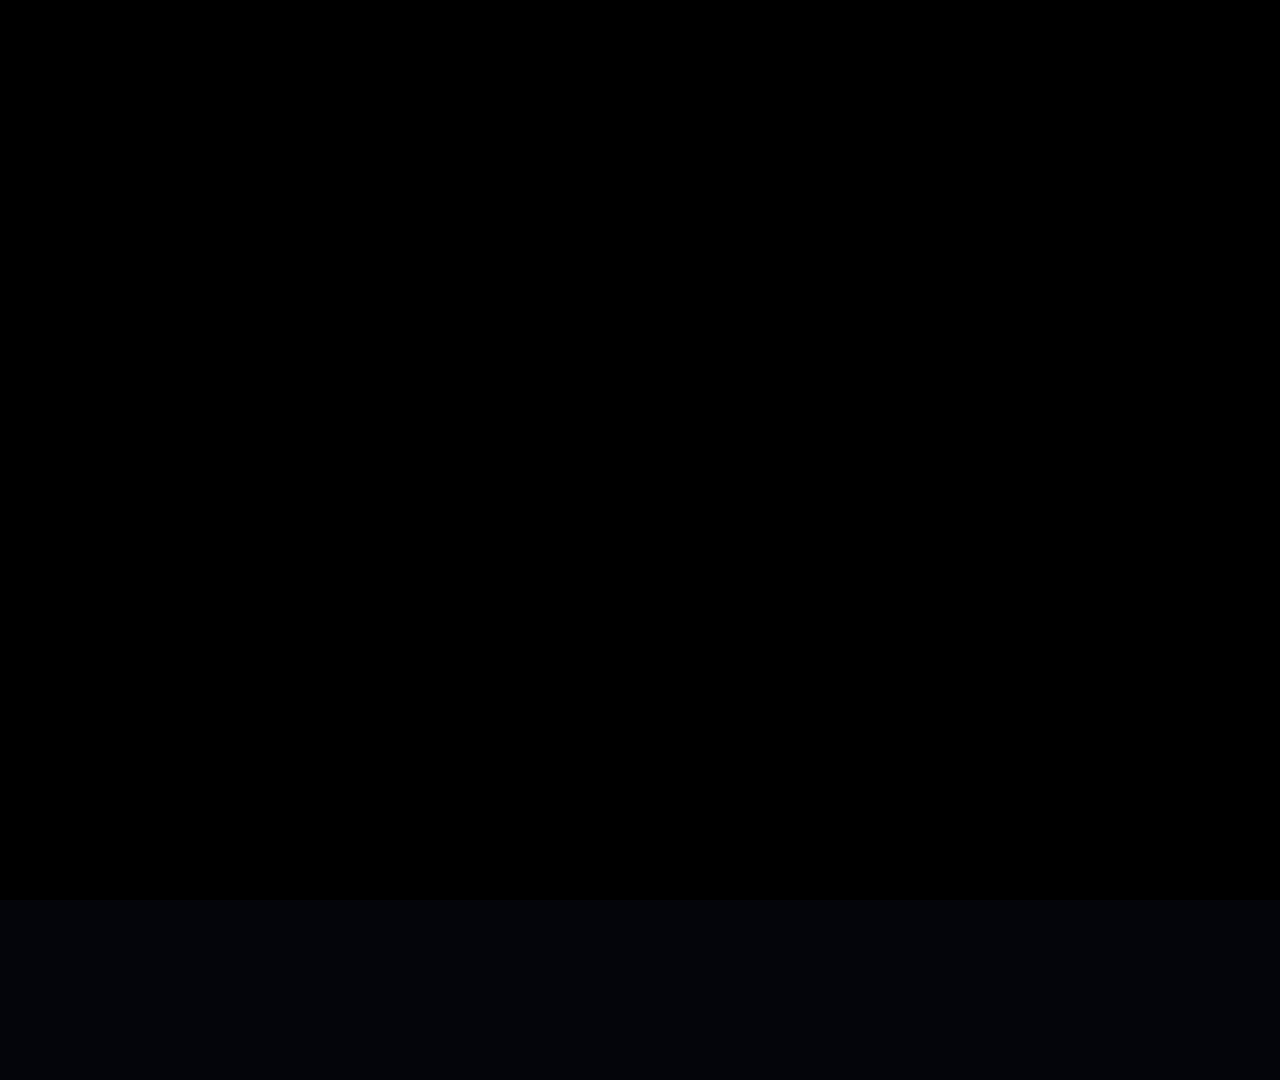
<file: marketing/dccn-loans-journey/anim.html>
<!doctype html>
<html><head><meta charset="utf-8"><title>DCCN Loans Journey</title>
<style>
@font-face{font-family:Inter;src:url(fonts/Inter-400.ttf);font-weight:400}
@font-face{font-family:Inter;src:url(fonts/Inter-500.ttf);font-weight:500}
@font-face{font-family:Inter;src:url(fonts/Inter-600.ttf);font-weight:600}
@font-face{font-family:Inter;src:url(fonts/Inter-700.ttf);font-weight:700}
@font-face{font-family:SG;src:url(fonts/SpaceGrotesk-500.ttf);font-weight:500}
@font-face{font-family:SG;src:url(fonts/SpaceGrotesk-600.ttf);font-weight:600}
@font-face{font-family:SG;src:url(fonts/SpaceGrotesk-700.ttf);font-weight:700}
*{box-sizing:border-box;margin:0;padding:0}
html,body{width:1920px;height:1080px;overflow:hidden;background:#04050a}
#stage{position:absolute;inset:0;overflow:hidden;font-family:Inter;-webkit-font-smoothing:antialiased}
#bg{position:absolute;left:-200px;top:-200px;width:2320px;height:1480px;transform-origin:1160px 740px;
  background:radial-gradient(1200px 900px at 50% 45%,#11132a 0%,#090b18 50%,#04050a 100%)}
.glow{position:absolute;border-radius:50%;filter:blur(60px)}
#g1{width:1100px;height:800px;background:radial-gradient(closest-side,rgba(103,87,245,.30),rgba(103,87,245,0))}
#g2{width:1000px;height:760px;background:radial-gradient(closest-side,rgba(56,120,246,.18),rgba(56,120,246,0))}
#g3{width:700px;height:520px;background:radial-gradient(closest-side,rgba(0,209,146,.10),rgba(0,209,146,0))}
#particles{position:absolute;inset:0}
.pt{position:absolute;border-radius:50%;background:#c7d2fe}
#cam{position:absolute;left:0;top:0;width:1920px;height:1080px;transform-origin:0 0}
#shadow{position:absolute;left:96px;top:109px;width:1728px;height:862.2px;border-radius:14.4px;
  box-shadow:0 50px 140px rgba(0,0,0,.7),0 18px 50px rgba(0,0,0,.5),0 0 140px rgba(103,87,245,.18)}
#win{position:absolute;left:96px;top:109px;width:1920px;height:958px;transform:scale(.9);transform-origin:0 0;
  border-radius:16px;overflow:hidden;background:#0b0e16;box-shadow:0 0 0 1px rgba(255,255,255,.08)}
.scene{position:absolute;inset:0;overflow:hidden}
.shot{position:absolute;inset:0;background-repeat:no-repeat;background-position:0 -122px}
.abs{position:absolute}
/* ---- apply page overlays ---- */
#selCover{left:780px;top:405px;width:560px;height:30px;background:#191d2b}
#selText{left:787px;top:409px;font-size:14px;line-height:20px;color:#e5e7eb;white-space:nowrap}
#selText .mono{font-family:'DejaVu Sans Mono',monospace;font-size:12.5px;color:#9ca3af}
#selRing,#amtRing{border-radius:8px;border:1px solid rgba(124,108,255,.85);box-shadow:0 0 0 3px rgba(103,87,245,.18)}
#selRing{left:774px;top:401px;width:622px;height:36px}
#amtRing{left:774px;top:487px;width:622px;height:36px}
#menu{left:774px;top:442px;width:622px;border-radius:10px;background:#1b1f2e;border:1px solid #2c3246;
  box-shadow:0 18px 40px rgba(0,0,0,.55);padding:6px;transform-origin:50% 0}
.opt{display:flex;align-items:center;gap:12px;height:46px;padding:0 12px;border-radius:7px;color:#e5e7eb;font-size:14px}
.opt .eth{width:28px;height:28px;border-radius:50%;background:#262a45;color:#8b7dff;display:flex;align-items:center;justify-content:center;font-size:14px}
.opt .mono{font-family:'DejaVu Sans Mono',monospace;font-size:12px;color:#8b93a7}
.opt .ver{margin-left:auto;font-size:12px;font-weight:600;color:#00d192;background:rgba(0,209,146,.12);border:1px solid rgba(0,209,146,.35);padding:2px 8px;border-radius:6px}
#amtCover{left:800px;top:494px;width:60px;height:22px;background:#151926}
#amtText{left:803px;top:495px;font-size:14.5px;line-height:20px;color:#f3f4f6;white-space:pre}
#amtCaret{position:absolute;width:1.3px;height:16px;background:#e5e7eb;top:497px}
#helpCover{left:772px;top:525px;width:300px;height:20px;background:#111420}
#cont{left:774px;top:567px;width:622px;height:36px;border-radius:8px;background:#6757f5;color:#fff;font-weight:600;font-size:14.5px;
  display:flex;align-items:center;justify-content:center;gap:8px;box-shadow:0 8px 24px rgba(103,87,245,.35)}
#formDim{left:749px;top:112px;width:672px;height:814px;border-radius:12px;background:rgba(11,14,22,.62)}
.stepFill{position:absolute;width:30px;height:30px;border-radius:50%;background:#6757f5;color:#fff;font-size:13px;font-weight:600;
  display:flex;align-items:center;justify-content:center;box-shadow:0 0 0 4px rgba(103,87,245,.18),0 0 18px rgba(103,87,245,.45)}
.stepLine{position:absolute;height:2px;background:linear-gradient(90deg,#6757f5,#8b7dff);border-radius:2px;transform-origin:0 50%}
/* processing card */
#proc{left:785px;top:350px;width:600px;height:250px;border-radius:18px;background:#121524;border:1px solid #262b3f;
  box-shadow:0 30px 80px rgba(0,0,0,.55),0 0 0 1px rgba(103,87,245,.08);text-align:center}
#procIcon{position:absolute;left:270px;top:34px;width:60px;height:60px}
#procT1{position:absolute;left:0;right:0;top:112px;font-family:SG;font-weight:700;font-size:27px;color:#fff}
#procT2{position:absolute;left:0;right:0;top:154px;font-size:15.5px;color:#9aa3b8}
#procBar{position:absolute;left:150px;width:300px;top:200px;height:4px;border-radius:4px;background:#1f2436;overflow:hidden}
#procBar i{position:absolute;top:0;bottom:0;width:120px;border-radius:4px;background:linear-gradient(90deg,rgba(103,87,245,0),#8b7dff,rgba(103,87,245,0))}
/* inbox */
#inbox{background:#fff;color:#111827}
#rail{position:absolute;left:0;top:0;width:220px;height:100%;background:#f5f6fa;border-right:1px solid #e8eaf0;padding:26px 18px}
#rail .brand{font-weight:700;font-size:17px;margin-bottom:24px;display:flex;align-items:center;gap:10px}
#rail .brand i{width:26px;height:26px;border-radius:7px;background:linear-gradient(135deg,#94a3b8,#64748b);display:inline-block}
#rail .compose{height:38px;border-radius:10px;background:#111827;color:#fff;font-weight:600;font-size:14px;display:flex;align-items:center;justify-content:center;margin-bottom:20px}
.ri{height:36px;display:flex;align-items:center;padding:0 12px;border-radius:8px;font-size:14px;color:#374151}
.ri.on{background:#e8eaf3;font-weight:600;color:#111827}
.ri b{margin-left:auto;font-size:12px;color:#6757f5}
#list{position:absolute;left:220px;top:0;width:500px;height:100%;border-right:1px solid #e8eaf0}
#list .hd{height:64px;display:flex;align-items:center;padding:0 22px;font-weight:700;font-size:18px;border-bottom:1px solid #eef0f4}
.mrow{position:absolute;left:0;width:500px;height:84px;padding:14px 22px 0 22px;border-bottom:1px solid #f0f1f5;font-size:13.5px}
.mrow .who{font-weight:600;display:flex}.mrow .who span{margin-left:auto;font-weight:400;font-size:12px;color:#9ca3af}
.mrow .sub{margin-top:4px;color:#374151}.mrow .pre{margin-top:3px;color:#9ca3af;font-size:12.5px;white-space:nowrap;overflow:hidden;text-overflow:ellipsis}
#newRow{background:#f6f5ff}
#newRow .who{color:#111827}#newRow .sub{font-weight:600;color:#111827}
#newRow .dot{position:absolute;left:8px;top:22px;width:7px;height:7px;border-radius:50%;background:#6757f5}
#pane{position:absolute;left:720px;top:0;right:0;height:100%;background:#fafbfd}
#empty{position:absolute;left:0;right:0;top:420px;text-align:center;color:#c0c5d0;font-size:14px}
#email{position:absolute;left:150px;top:46px;width:760px;height:860px}
#email .meta{display:flex;align-items:center;gap:12px;margin-bottom:22px}
.dlogo{width:40px;height:40px;border-radius:50%;background:#6757f5;color:#fff;font-family:SG;font-weight:700;font-size:18px;display:flex;align-items:center;justify-content:center}
#email .meta .n{font-weight:600;font-size:14.5px}#email .meta .a{font-size:12.5px;color:#6b7280}
#email .meta .tm{margin-left:auto;font-size:12.5px;color:#9ca3af}
#email h2{font-size:21px;font-weight:700;margin-bottom:22px}
#card{border-radius:16px;background:#0f1220;color:#e5e7eb;padding:34px 40px;box-shadow:0 20px 50px rgba(15,18,32,.18)}
#card .top{display:flex;align-items:center;gap:10px;font-family:SG;font-weight:700;font-size:20px;color:#fff;margin-bottom:26px}
#card .top i{width:30px;height:30px;border-radius:50%;background:#6757f5;font-style:normal;font-size:15px;display:flex;align-items:center;justify-content:center}
#badge{display:inline-flex;align-items:center;gap:10px;padding:10px 18px;border-radius:12px;background:rgba(0,209,146,.12);border:1px solid rgba(0,209,146,.45);
  color:#00d192;font-family:SG;font-weight:700;font-size:24px;letter-spacing:.06em}
#card h3{font-family:SG;font-size:28px;font-weight:700;color:#fff;margin:22px 0 10px}
#card p{font-size:15px;line-height:24px;color:#a7afc2}
#card table{width:100%;margin:22px 0 18px;border-collapse:collapse;font-size:14px}
#card td{padding:10px 0;border-top:1px solid #23283a;color:#a7afc2}#card td+td{text-align:right;color:#f3f4f6;font-weight:600}
#card .next{font-size:13.5px;color:#a7afc2;background:#161a2b;border:1px solid #262b3f;border-radius:10px;padding:12px 14px}
#card .btn{display:inline-block;margin-top:20px;background:#6757f5;color:#fff;font-weight:600;font-size:14px;padding:11px 20px;border-radius:9px}
#toast{left:1500px;top:22px;width:396px;height:76px;border-radius:14px;background:rgba(255,255,255,.96);border:1px solid #e6e8ef;
  box-shadow:0 18px 40px rgba(17,24,39,.16);display:flex;align-items:center;gap:12px;padding:0 16px}
#toast .t1{font-weight:600;font-size:13.5px}#toast .t2{font-size:13px;color:#4b5563;margin-top:2px}#toast .t0{margin-left:auto;align-self:flex-start;margin-top:14px;font-size:11.5px;color:#9ca3af}
/* dashboard additions */
#listWrap{position:absolute;left:545px;top:308px;width:1080px;height:488px;overflow:hidden;background:#111420}
#listShot{position:absolute;left:0;top:0;width:1080px;height:476px;background:url(dash.png) no-repeat -545px -430px}
.arow{position:absolute;left:0;width:1080px;height:50px}
.arow .d{position:absolute;left:17px;top:6px;width:9px;height:9px;border-radius:50%;background:#00d192}
.arow .e{position:absolute;left:39px;top:0;width:20px;height:20px;font-size:16px;line-height:20px;font-family:'Noto Color Emoji'}
.arow .e.ok{background:url(dash.png) -584px -615px no-repeat}
.arow .t{position:absolute;left:63px;top:1px;font-size:14.4px;font-weight:600;color:#f3f4f6;line-height:20px}
.arow .s{position:absolute;left:39px;top:22px;font-size:12.4px;color:#8b93a7;line-height:18px;white-space:nowrap}
.arow .w{position:absolute;right:17px;top:2px;font-size:12.4px;color:#8b93a7}
.arow .hl{position:absolute;left:4px;right:4px;top:-6px;bottom:-2px;border-radius:10px;background:rgba(0,209,146,.07);border:1px solid rgba(0,209,146,.28)}
#fundsPill{left:1085px;top:236px;padding:14px 26px;border-radius:14px;background:rgba(10,30,26,.92);border:1px solid rgba(0,209,146,.55);
  color:#00d192;font-family:SG;font-weight:700;font-size:30px;letter-spacing:.06em;box-shadow:0 0 50px rgba(0,209,146,.25),0 20px 50px rgba(0,0,0,.5);white-space:nowrap}
#applyHover{left:1501px;top:42px;width:128px;height:32px;border-radius:7px;box-shadow:0 0 0 3px rgba(103,87,245,.28),0 0 24px rgba(103,87,245,.5)}
/* cursor */
#cursor{position:absolute;left:0;top:0;width:0;height:0}
#cursor svg{position:absolute}
#ripple{position:absolute;border-radius:50%;border:2px solid rgba(139,125,255,.7)}
#sheen{position:absolute;inset:0;pointer-events:none;
  background:linear-gradient(115deg,rgba(255,255,255,0) 40%,rgba(255,255,255,.07) 50%,rgba(255,255,255,0) 60%);background-size:300% 100%}
/* end card */
#end{position:absolute;inset:0;display:flex;flex-direction:column;align-items:center;justify-content:center}
#end .lg{display:flex;align-items:center;gap:18px}
#end .lg i{width:74px;height:74px;border-radius:18px;background:#6757f5;color:#fff;font-style:normal;font-family:SG;font-weight:700;font-size:36px;
  display:flex;align-items:center;justify-content:center;box-shadow:0 0 60px rgba(103,87,245,.55)}
#end .lg span{font-family:SG;font-weight:700;font-size:58px;color:#fff;letter-spacing:.01em}
#end .tag{margin-top:30px;font-size:26px;color:#c9cee0;font-weight:500}
#end .fine{position:absolute;bottom:56px;font-size:13.5px;color:#5d6478}
#vignette{position:absolute;inset:0;pointer-events:none;background:radial-gradient(ellipse at 50% 50%,rgba(0,0,0,0) 70%,rgba(0,0,0,.2) 100%)}
#fade{position:absolute;inset:0;background:#000;pointer-events:none}
</style></head>
<body>
<div id="stage">
  <div id="bg"><div class="glow" id="g1"></div><div class="glow" id="g2"></div><div class="glow" id="g3"></div><div id="particles"></div></div>
  <div id="cam">
    <div id="shadow"></div>
    <div id="win">
      <!-- SCENE: dashboard -->
      <div class="scene" id="sDash">
        <div class="shot" style="background-image:url(dash.png)"></div>
        <div class="abs" id="applyHover"></div>
        <div id="listWrap"><div id="listShot"></div>
          <div class="arow" id="ar0"><div class="hl"></div><div class="d"></div><div class="e">💸</div><div class="t">Funds Sent</div><div class="s">$50.00 payout sent via Zelle — 444-444-4444</div><div class="w">Just now</div></div>
          <div class="arow" id="ar1"><div class="d"></div><div class="e">🔒</div><div class="t">Escrow Transfer Confirmed</div><div class="s">Collateral received in escrow.</div><div class="w">Just now</div></div>
          <div class="arow" id="ar2"><div class="d"></div><div class="e ok"></div><div class="t">Loan Approved</div><div class="s">Approved by DCCN Loans. Payout via Zelle. Borrower instructed to complete escrow transfer.</div><div class="w">Just now</div></div>
        </div>
        <div class="abs" id="fundsPill">✓&nbsp; FUNDS SENT</div>
      </div>
      <!-- SCENE: apply -->
      <div class="scene" id="sApply">
        <div class="shot" style="background-image:url(apply.png)"></div>
        <div class="abs" id="helpCover"></div>
        <div class="abs" id="selRing"></div>
        <div class="abs" id="selCover"></div>
        <div class="abs" id="selText">0.0000 ETH &nbsp;<span class="mono">0x94c7c2...b30d24</span></div>
        <div class="abs" id="amtRing"></div>
        <div class="abs" id="amtCover"></div>
        <div class="abs" id="amtText"></div>
        <div id="amtCaret"></div>
        <div class="abs" id="cont">Continue <svg width="15" height="15" viewBox="0 0 24 24" fill="none" stroke="#fff" stroke-width="2.2" stroke-linecap="round" stroke-linejoin="round"><path d="M5 12h14M13 6l6 6-6 6"/></svg></div>
        <div class="abs" id="menu"><div class="opt" id="opt"><div class="eth">Ξ</div><div>0.0000 ETH</div><div class="mono">0x94c7c2...b30d24</div><div class="ver">✓ Verified</div></div></div>
        <div class="abs" id="formDim"></div>
        <div id="steps"></div>
        <div class="abs" id="proc">
          <svg id="procIcon" viewBox="0 0 60 60"><circle cx="30" cy="30" r="26" fill="none" stroke="#23283d" stroke-width="4"/>
            <circle id="spin" cx="30" cy="30" r="26" fill="none" stroke="#7c6cff" stroke-width="4" stroke-linecap="round" stroke-dasharray="50 200" transform="rotate(0 30 30)"/>
            <circle id="okC" cx="30" cy="30" r="28" fill="#6757f5"/><path id="okP" d="M19 31 l7 7 l15 -16" fill="none" stroke="#fff" stroke-width="4.5" stroke-linecap="round" stroke-linejoin="round" stroke-dasharray="40" /></svg>
          <div id="procT1">Application Submitted</div>
          <div id="procT2">Your application is being reviewed.</div>
          <div id="procBar"><i></i></div>
        </div>
      </div>
      <!-- SCENE: inbox -->
      <div class="scene" id="sInbox"><div class="scene" id="inbox">
        <div id="rail"><div class="brand"><i></i>Mail</div><div class="compose">Compose</div>
          <div class="ri on">Inbox<b id="cnt">1</b></div><div class="ri">Starred</div><div class="ri">Sent</div><div class="ri">Drafts</div><div class="ri">Archive</div></div>
        <div id="list"><div class="hd">Inbox</div>
          <div id="rows">
            <div class="mrow" id="newRow"><div class="dot"></div><div class="who">DCCN Loans<span>Just now</span></div><div class="sub">Your Loan Has Been Approved</div><div class="pre">Your loan application has been reviewed and approved…</div></div>
            <div class="mrow mo"><div class="who">Weekly Digest<span>9:12 AM</span></div><div class="sub">Your week at a glance</div><div class="pre">Here's a quick summary of what happened this week…</div></div>
            <div class="mrow mo"><div class="who">Order Update<span>Yesterday</span></div><div class="sub">Your order is on its way</div><div class="pre">Track your package and see delivery details…</div></div>
            <div class="mrow mo"><div class="who">Events<span>Mon</span></div><div class="sub">Reminder: upcoming session</div><div class="pre">Just a reminder about your session on Thursday…</div></div>
            <div class="mrow mo"><div class="who">Newsletter<span>Sun</span></div><div class="sub">October highlights</div><div class="pre">A roundup of product news and stories…</div></div>
          </div></div>
        <div id="pane"><div id="empty">No message selected</div>
          <div id="email">
            <div class="meta"><div class="dlogo">D</div><div><div class="n">DCCN Loans</div><div class="a">to joshua ovadia</div></div><div class="tm">Just now</div></div>
            <h2>Your Loan Has Been Approved</h2>
            <div id="card"><div class="top"><i>D</i>DCCN</div>
              <div id="badge">✓&nbsp; LOAN APPROVED</div>
              <h3>Your Loan Has Been Approved</h3>
              <p>Hi joshua, your loan application has been reviewed and approved. It is now moving to funding.</p>
              <table><tr><td>Loan amount</td><td>$50.00</td></tr><tr><td>Payout method</td><td>Zelle — 444-444-4444</td></tr><tr><td>Status</td><td style="color:#00d192">Approved · Moving to funding</td></tr></table>
              <div class="next">Next step: complete your collateral escrow transfer from your dashboard to release funding.</div>
              <div class="btn">View Dashboard →</div>
            </div>
          </div>
        </div>
        <div class="abs" id="toast"><div class="dlogo" style="width:38px;height:38px;font-size:17px;border-radius:10px">D</div><div><div class="t1">DCCN Loans</div><div class="t2">Your Loan Has Been Approved</div></div><div class="t0">now</div></div>
      </div></div>
      <div id="sheen"></div>
      <div id="ripple"></div>
      <div id="cursor">
        <svg id="arrow" width="22" height="32" viewBox="0 0 22 32" style="left:-2px;top:-2px"><path d="M2 2 L2 25 L7.6 19.6 L11.6 28.6 L15.4 27 L11.5 18.2 L19 18.2 Z" fill="#111" stroke="#fff" stroke-width="1.6" stroke-linejoin="round"/></svg>
        <svg id="ibeam" width="12" height="24" viewBox="0 0 12 24" style="left:-6px;top:-12px"><path d="M2 2 Q6 2 6 5 L6 19 Q6 22 2 22 M10 2 Q6 2 6 5 M6 19 Q6 22 10 22 M3.5 12 L8.5 12" fill="none" stroke="#111" stroke-width="3.2" stroke-linecap="round"/><path d="M2 2 Q6 2 6 5 L6 19 Q6 22 2 22 M10 2 Q6 2 6 5 M6 19 Q6 22 10 22 M3.5 12 L8.5 12" fill="none" stroke="#fff" stroke-width="1.4" stroke-linecap="round"/></svg>
      </div>
    </div>
  </div>
  <div id="end"><div class="lg"><i>D</i><span>DCCN Loans</span></div><div class="tag">From application to funding, made simple.</div>
    <div class="fine">Representative customer journey. Loans are subject to eligibility, wallet verification, collateral and approval. Timing varies.</div></div>
  <div id="vignette"></div>
  <div id="fade"></div>
</div>
<script>
const DUR=20.0;
const $=id=>document.getElementById(id);
const clamp=(x,a=0,b=1)=>Math.min(b,Math.max(a,x));
const lerp=(a,b,t)=>a+(b-a)*t;
const ease=t=>{t=clamp(t);return t<.5?4*t*t*t:1-Math.pow(-2*t+2,3)/2};
const ease5=t=>{t=clamp(t);return t*t*t*(t*(t*6-15)+10)};
const eOut=t=>{t=clamp(t);return 1-Math.pow(1-t,3)};
const seg=(t,a,b)=>clamp((t-a)/(b-a));
const bell=(t,a,p,b)=>t<a||t>b?0:(t<p?ease((t-a)/(p-a)):1-ease((t-p)/(b-p)));
let seed=11;const rnd=()=>{seed=(seed*16807)%2147483647;return (seed-1)/2147483646};
const Y=y=>y-122;   // screenshot y -> window y

// ---------------- timeline (seconds)
const T={
  dashClick:2.95, toApply:[3.2,3.75],
  selClick:4.55, selPick:5.15, amtClick:5.75, type:[5.95,6.25], contClick:6.85,
  steps:[7.0,8.25], proc:[8.35,10.5], toInbox:[10.45,11.0],
  toast:11.25, rowClick:12.15, emailIn:12.3, toDash:[14.35,14.95],
  rows:[15.25,15.85,16.45], pill:[16.6,17.9], pull:[17.6,18.6], toEnd:[18.45,19.05]
};
// camera keyframes [t, zoom, fx, fy] in screenshot coords (scene-agnostic window coords)
const CAM=[[0,1,960,601],[0.7,1,960,601],[2.5,1.32,1130,566],[3.75,1.36,1100,575],[6.9,1.42,1090,560],
  [8.25,1.62,1110,498],[9.0,1.5,1085,560],[10.5,1.48,1085,560],[11.0,1.05,980,601],[12.2,1.12,1050,590],
  [13.2,1.5,1185,560],[14.35,1.56,1185,556],[14.95,1.3,1100,560],[17.6,1.34,1100,560],[18.6,1,960,601],[20,.98,960,601]];
function cam(t){let i=0;while(i<CAM.length-2&&t>CAM[i+1][0])i++;const a=CAM[i],b=CAM[i+1];const k=ease5(seg(t,a[0],b[0]));
  return [lerp(a[1],b[1],k),lerp(a[2],b[2],k),lerp(a[3],b[3],k)];}

// ---------------- stepper overlays (screenshot coords)
const STEP_X=[759,897,1011,1157,1289,1438], STEP_Y=185;
(function(){const box=$('steps');
  for(let i=0;i<5;i++){const l=document.createElement('div');l.className='stepLine';l.id='sl'+i;
    const x0=[835,939,1105,1240,1386][i], x1=[876,986,1137,1268,1415][i];
    Object.assign(l.style,{left:x0+'px',top:(Y(STEP_Y)-1)+'px',width:(x1-x0)+'px'});box.appendChild(l);}
  STEP_X.forEach((x,i)=>{const s=document.createElement('div');s.className='stepFill';s.id='sf'+i;
    Object.assign(s.style,{left:(x-15)+'px',top:(Y(STEP_Y)-15)+'px'});box.appendChild(s);});
})();
// ---------------- inbox row layout
[...document.querySelectorAll('#rows .mrow')].forEach((r,i)=>{r.style.top=(64+i*84)+'px'});
// ---------------- particles
const PTS=[];(function(){const box=$('particles');for(let i=0;i<90;i++){const e=document.createElement('div');e.className='pt';const s=.8+rnd()*1.9;
  Object.assign(e.style,{width:s+'px',height:s+'px'});box.appendChild(e);
  PTS.push({e,x:rnd()*2320,y:rnd()*1480,v:6+rnd()*14,a:.08+rnd()*.28,ph:rnd()*6.28,f:.4+rnd()*.9,dx:(rnd()-.5)*8});}})();

// ---------------- cursor path: list of [t, x, y, mode] waypoints (screenshot coords) + clicks
function bez(p0,p1,p2,k){return [(1-k)*(1-k)*p0[0]+2*(1-k)*k*p1[0]+k*k*p2[0],(1-k)*(1-k)*p0[1]+2*(1-k)*k*p1[1]+k*k*p2[1]]}
const MOVES=[ // [t0,t1,from,ctrl,to]
  [1.2,2.75,[1180,520],[1450,420],[1560,180]],
  [3.9,4.5,[1560,180],[1300,330],[1080,541]],
  [4.6,5.1,[1080,541],[1100,560],[1060,590]],
  [5.25,5.7,[1060,590],[1000,610],[960,627]],
  [6.3,6.8,[960,627],[1020,680],[1085,707]],
  [11.4,12.1,[1300,700],[900,560],[520,232]],
];
const CLICKS=[[1560,180,T.dashClick],[1080,541,T.selClick],[1060,590,T.selPick],[960,627,T.amtClick],[1085,707,T.contClick],[520,232,T.rowClick]];
function cursorState(t){
  let pos=null,op=0;
  for(const m of MOVES){ if(t>=m[0]&&t<=m[1]){pos=bez(m[2],m[3],m[4],ease(seg(t,m[0],m[1])));break;} }
  if(!pos){ // hold at last reached point
    let last=null;for(const m of MOVES){if(t>m[1])last=m[4];}
    pos=last||MOVES[0][2];
  }
  // visibility windows
  const vis=[[1.2,3.3],[3.8,6.0],[6.25,7.2],[11.35,12.6]];
  vis.forEach(([a,b])=>{op=Math.max(op,seg(t,a,a+.2)*(1-seg(t,b-.2,b)))});
  // typing hides cursor: window 5.95-6.25 handled by vis gap
  const mode=(t>5.5&&t<6.0)?'ibeam':'arrow';
  let pr=0;CLICKS.forEach(c=>{pr=Math.max(pr,bell(t,c[2]-.05,c[2]+.02,c[2]+.14))});
  return [pos[0],pos[1],op,mode,pr];
}

function render(t){
  $('fade').style.opacity=Math.max(1-seg(t,0,.35),seg(t,DUR-.35,DUR));
  const [z,fx,fy]=cam(t);
  const wx=96+.9*fx, wy=109+.9*Y(fy);
  $('cam').style.transform=`translate(${960-z*wx}px,${540-z*wy}px) scale(${z})`;
  const pz=1+(z-1)*.22;$('bg').style.transform=`translate(${(960-wx)*(z-1)*.25}px,${(540-wy)*(z-1)*.25}px) scale(${pz})`;
  const g=(id,x,y)=>{$(id).style.transform=`translate(${x}px,${y}px)`};
  g('g1',150+Math.sin(t*.35)*90,40+Math.cos(t*.28)*60);g('g2',1250+Math.cos(t*.3)*80,700+Math.sin(t*.25)*60);g('g3',900+Math.sin(t*.22+1)*120,180+Math.cos(t*.31)*50);
  PTS.forEach(p=>{const y=((p.y-p.v*t)%1480+1480)%1480;p.e.style.transform=`translate(${p.x+Math.sin(t*.5+p.ph)*p.dx}px,${y}px)`;p.e.style.opacity=p.a*(.55+.45*Math.sin(t*p.f*2+p.ph))});

  // ---------- scene opacity / transitions
  const aIn=ease(seg(t,...T.toApply)), iIn=ease(seg(t,...T.toInbox)), dBack=ease(seg(t,...T.toDash));
  const dashOp = t<T.toDash[0] ? 1-aIn : dBack;
  const applyOp= t<T.toInbox[0] ? aIn : 1-iIn;
  const inboxOp= t<T.toDash[0] ? iIn : 1-dBack;
  const sc=(id,o,blurK)=>{const e=$(id);e.style.opacity=o;e.style.display=o>0.001?'block':'none';e.style.filter=blurK>0.001?`blur(${blurK*6}px)`:'none'};
  sc('sDash',dashOp,(1-dashOp)*(dashOp>0&&dashOp<1?1:0));
  sc('sApply',applyOp,(1-applyOp)*(applyOp>0&&applyOp<1?1:0));
  sc('sInbox',inboxOp,(1-inboxOp)*(inboxOp>0&&inboxOp<1?1:0));
  // slight scale on scene swap for depth
  $('sInbox').style.transform=`scale(${1+.02*(1-iIn)})`;

  // ---------- dashboard: apply hover + activity insertion
  $('applyHover').style.opacity=bell(t,2.55,2.8,3.3);
  const rowT=T.rows; // ar2 (approved) first, then ar1, ar0
  const k2=ease(seg(t,rowT[0],rowT[0]+.45)),k1=ease(seg(t,rowT[1],rowT[1]+.45)),k0=ease(seg(t,rowT[2],rowT[2]+.45));
  const shift=50*(k2+k1+k0);
  $('listShot').style.transform=`translateY(${shift}px)`;
  const rowY=(k,base)=>base; // rows stack from top
  $('ar0').style.top='2px';$('ar0').style.opacity=k0;
  $('ar1').style.top=(2+50*k0)+'px';$('ar1').style.opacity=k1;
  $('ar2').style.top=(2+50*(k0+k1))+'px';$('ar2').style.opacity=k2;
  ['ar0','ar1','ar2'].forEach((id,i)=>{const k=[k0,k1,k2][i];$(id).style.transform=`translateX(${(1-k)*-14}px)`});
  $('ar0').querySelector('.hl').style.opacity=bell(t,rowT[2]+.2,rowT[2]+.6,18.4);
  const pl=bell(t,T.pill[0],T.pill[0]+.35,T.pill[1]);
  $('fundsPill').style.opacity=pl;$('fundsPill').style.transform=`translate(-50%,0) translateY(${(1-eOut(seg(t,T.pill[0],T.pill[0]+.4)))*10}px) scale(${.96+.04*eOut(seg(t,T.pill[0],T.pill[0]+.4))})`;

  // ---------- apply page
  const selOpen=t>=T.selClick&&t<T.selPick+.05;
  $('selRing').style.opacity=(t>=T.selClick&&t<T.amtClick)?1:0;
  const mo=seg(t,T.selClick,T.selClick+.16)*(1-seg(t,T.selPick+.05,T.selPick+.2));
  $('menu').style.opacity=mo;$('menu').style.transform=`translateY(${(1-mo)*-6}px) scaleY(${.96+.04*mo})`;
  $('opt').style.background=(t>T.selClick+.35)?'rgba(103,87,245,.18)':'transparent';
  const picked=t>=T.selPick;
  $('selCover').style.opacity=$('selText').style.opacity=picked?seg(t,T.selPick,T.selPick+.12):0;
  $('helpCover').style.opacity=picked?seg(t,T.selPick,T.selPick+.25):0;
  const amtFocus=t>=T.amtClick&&t<T.contClick;
  $('amtRing').style.opacity=amtFocus?seg(t,T.amtClick,T.amtClick+.12):0;
  const typed="50".slice(0,[T.type[0],T.type[0]+.16].filter(x=>x<=t).length);
  $('amtCover').style.opacity=t>=T.amtClick?1:0;
  $('amtText').textContent=t>=T.amtClick?typed:'';
  $('amtCaret').style.left=(803+$('amtText').offsetWidth+1)+'px';
  const lk=typed.length?T.type[0]+.16*(typed.length-1):T.amtClick;
  $('amtCaret').style.opacity=amtFocus&&((t-lk)<.4||Math.floor((t-lk-.4)/.5)%2===1)?1:0;
  const cOn=typed.length===2?seg(t,T.type[0]+.2,T.type[0]+.4):0;
  $('cont').style.opacity=cOn;$('cont').style.transform=`scale(${1-.03*bell(t,T.contClick-.05,T.contClick+.02,T.contClick+.14)})`;
  $('cont').style.filter=`brightness(${1+.12*bell(t,6.55,6.75,7.0)})`;
  // stepper montage
  const [s0,s1]=T.steps;const stepDur=(s1-s0)/5;
  $('formDim').style.opacity=ease(seg(t,s0,s0+.3))*(1-ease(seg(t,T.proc[1]-.1,T.proc[1]+.3)))*.9;
  for(let i=0;i<6;i++){const st=s0+(i-1)*stepDur;const e=$('sf'+i);
    const on=i===0?seg(t,s0-.1,s0+.05):seg(t,st,st+.2);
    e.style.opacity=i===0?0:on;e.style.transform=`scale(${.7+.3*eOut(on)})`;
    const done=i<5&&t>=s0+i*stepDur;e.textContent=done?'✓':String(i+1);}
  // step 1 already active in screenshot; overlay its check once done
  $('sf0').style.opacity=t>=s0?1:0;
  for(let i=0;i<5;i++){const st=s0+i*stepDur-.05;$('sl'+i).style.transform=`scaleX(${ease(seg(t,st,st+stepDur*.8))})`;}
  // processing
  const pIn=eOut(seg(t,T.proc[0],T.proc[0]+.4)), pOut=seg(t,T.proc[1]-.25,T.proc[1]);
  $('proc').style.opacity=pIn*(1-pOut);$('proc').style.transform=`translateY(${(1-pIn)*14}px) scale(${.97+.03*pIn})`;
  $('spin').setAttribute('transform',`rotate(${t*420} 30 30)`);
  const okK=seg(t,9.55,9.85);
  $('spin').style.opacity=1-okK;$('okC').style.opacity=okK;$('okC').setAttribute('r',22+6*eOut(okK));
  $('okP').style.opacity=okK>0?1:0;$('okP').style.strokeDashoffset=40*(1-ease(seg(t,9.65,9.95)));
  $('procT1').style.opacity=seg(t,8.55,8.8);
  $('procT2').style.opacity=seg(t,9.0,9.3);
  $('procBar').querySelector('i').style.transform=`translateX(${((t*1.1)%1)*420-120}px)`;

  // ---------- inbox
  const tk=eOut(seg(t,T.toast,T.toast+.35)), tOut=seg(t,12.6,12.9);
  $('toast').style.opacity=tk*(1-tOut);$('toast').style.transform=`translateX(${(1-tk)*40+tOut*30}px)`;
  const nr=eOut(seg(t,T.toast+.1,T.toast+.45));
  $('newRow').style.opacity=nr;$('newRow').style.transform=`translateY(${(1-nr)*-20}px)`;
  document.querySelectorAll('#rows .mo').forEach((r,i)=>{r.style.transform=`translateY(${(nr-1)*84}px)`});
  $('cnt').style.opacity=nr;
  const opened=t>=T.rowClick;
  $('newRow').style.background=opened?'#ecebff':'#f6f5ff';
  const em=eOut(seg(t,T.emailIn,T.emailIn+.45));
  $('empty').style.opacity=1-seg(t,T.emailIn,T.emailIn+.2);
  $('email').style.opacity=em;$('email').style.transform=`translateY(${(1-em)*16}px)`;
  const bp=bell(t,12.8,13.2,14.3);
  $('badge').style.boxShadow=`0 0 ${30*bp}px rgba(0,209,146,${.45*bp})`;
  $('badge').style.transform=`scale(${1+.035*bell(t,12.75,13.0,13.4)})`;

  // ---------- sheen + end card
  $('sheen').style.opacity=bell(t,17.6,18.1,18.6)*.9;$('sheen').style.backgroundPosition=`${lerp(120,-20,ease(seg(t,17.6,18.6)))}% 0`;
  const endK=ease(seg(t,...T.toEnd));
  $('cam').style.opacity=1-endK;$('cam').style.filter=endK>0.001?`blur(${endK*8}px)`:'none';
  $('end').style.opacity=endK;
  const lg=eOut(seg(t,T.toEnd[0]+.1,T.toEnd[1]+.3));$('end').querySelector('.lg').style.transform=`translateY(${(1-lg)*14}px) scale(${.97+.03*lg})`;
  const tg=eOut(seg(t,T.toEnd[1]-.05,T.toEnd[1]+.5));$('end').querySelector('.tag').style.opacity=tg;$('end').querySelector('.tag').style.transform=`translateY(${(1-tg)*10}px)`;
  $('end').querySelector('.fine').style.opacity=seg(t,T.toEnd[1]+.2,T.toEnd[1]+.7);

  // ---------- cursor (inbox coords use same window space)
  const [cx,cy,co,mode,pr]=cursorState(t);
  $('cursor').style.transform=`translate(${cx}px,${Y(cy)}px) scale(${1-.12*pr})`;$('cursor').style.opacity=co;
  $('arrow').style.display=mode==='arrow'?'block':'none';$('ibeam').style.display=mode==='ibeam'?'block':'none';
  let rv=0,rx=0,ry=0,rs=0;CLICKS.forEach(([x,y,tc])=>{const k=seg(t,tc,tc+.5);if(k>0&&k<1){rv=(1-k)*.8;rx=x;ry=y;rs=8+30*eOut(k)}});
  Object.assign($('ripple').style,{opacity:rv,left:(rx-rs)+'px',top:(Y(ry)-rs)+'px',width:2*rs+'px',height:2*rs+'px'});
}
window.render=render;window.DUR=DUR;render(0);
</script>
</body></html>
</file>
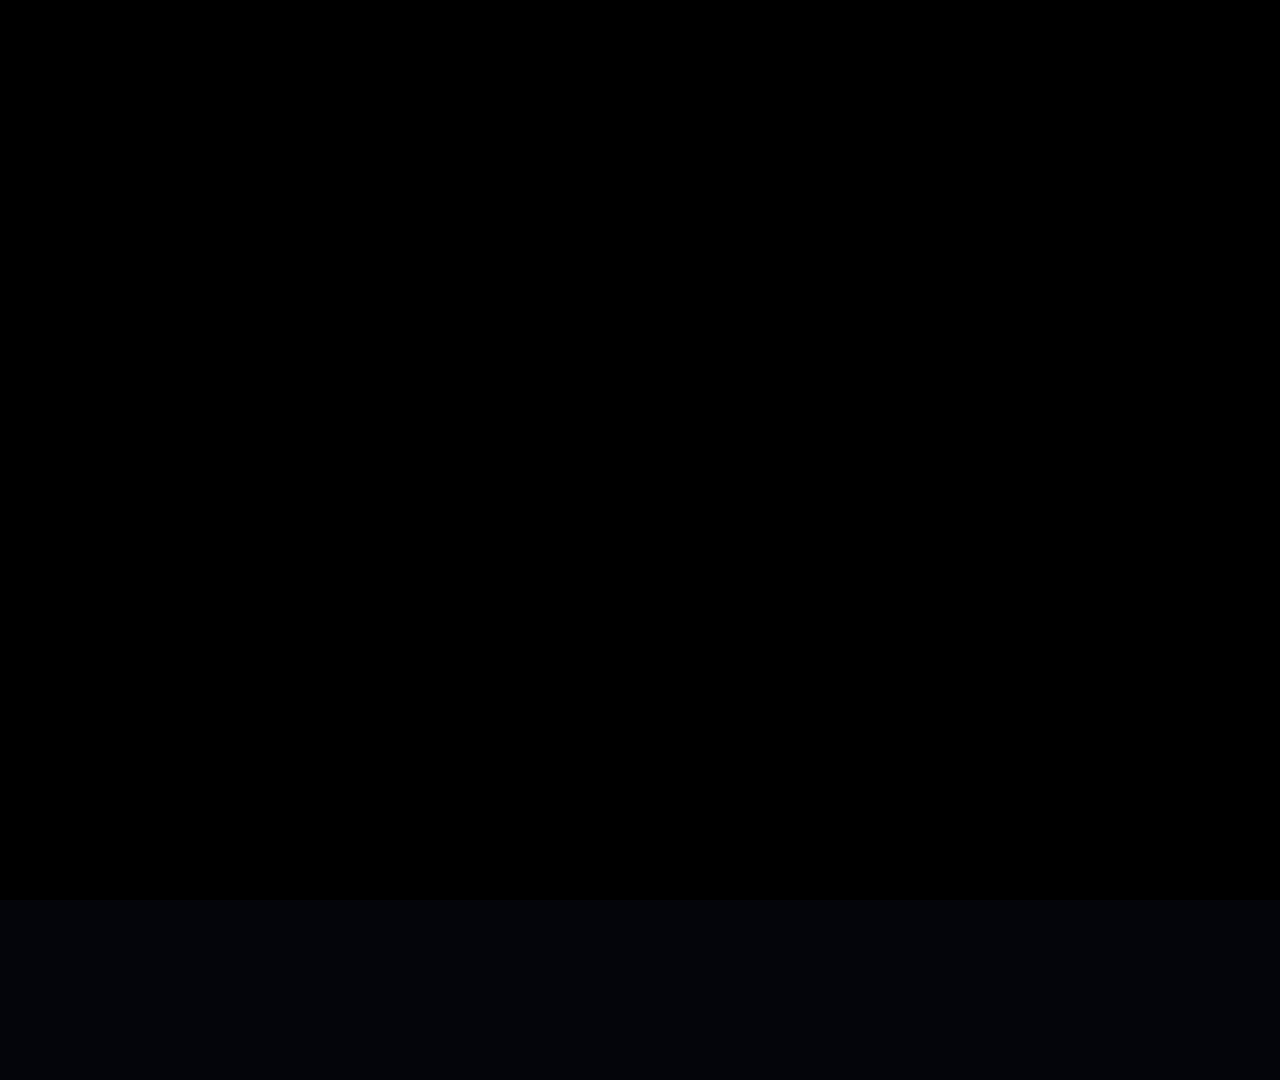
<file: marketing/dccn-loans-tutorial/anim.html>
<!doctype html>
<html><head><meta charset="utf-8"><title>DCCN Loans Tutorial</title>
<style>
@font-face{font-family:Inter;src:url(fonts/Inter-400.ttf);font-weight:400}
@font-face{font-family:Inter;src:url(fonts/Inter-500.ttf);font-weight:500}
@font-face{font-family:Inter;src:url(fonts/Inter-600.ttf);font-weight:600}
@font-face{font-family:Inter;src:url(fonts/Inter-700.ttf);font-weight:700}
@font-face{font-family:SG;src:url(fonts/SpaceGrotesk-500.ttf);font-weight:500}
@font-face{font-family:SG;src:url(fonts/SpaceGrotesk-600.ttf);font-weight:600}
@font-face{font-family:SG;src:url(fonts/SpaceGrotesk-700.ttf);font-weight:700}
*{box-sizing:border-box;margin:0;padding:0}
html,body{width:1920px;height:1080px;overflow:hidden;background:#04050a}
#stage{position:absolute;inset:0;overflow:hidden;font-family:Inter;-webkit-font-smoothing:antialiased}
#bg{position:absolute;left:-200px;top:-200px;width:2320px;height:1480px;transform-origin:1160px 740px;
  background:radial-gradient(1200px 900px at 50% 45%,#11132a 0%,#090b18 50%,#04050a 100%)}
.glow{position:absolute;border-radius:50%;filter:blur(60px)}
#g1{width:1100px;height:800px;background:radial-gradient(closest-side,rgba(103,87,245,.30),rgba(103,87,245,0))}
#g2{width:1000px;height:760px;background:radial-gradient(closest-side,rgba(56,120,246,.18),rgba(56,120,246,0))}
#g3{width:700px;height:520px;background:radial-gradient(closest-side,rgba(0,209,146,.10),rgba(0,209,146,0))}
#particles{position:absolute;inset:0}
.pt{position:absolute;border-radius:50%;background:#c7d2fe}
#cam{position:absolute;left:0;top:0;width:1920px;height:1080px;transform-origin:0 0}
#shadow{position:absolute;left:96px;top:109px;width:1728px;height:862.2px;border-radius:14.4px;
  box-shadow:0 50px 140px rgba(0,0,0,.7),0 18px 50px rgba(0,0,0,.5),0 0 140px rgba(103,87,245,.18)}
#win{position:absolute;left:96px;top:109px;width:1920px;height:958px;transform:scale(.9);transform-origin:0 0;
  border-radius:16px;overflow:hidden;background:#0b0e16;box-shadow:0 0 0 1px rgba(255,255,255,.08)}
.scene{position:absolute;inset:0;overflow:hidden;display:none}
.shot{position:absolute;inset:0;background-repeat:no-repeat;background-position:0 -122px}
.abs{position:absolute}
/* generic highlight band */
.band{position:absolute;border-radius:10px;background:rgba(103,87,245,.10);border:1px solid rgba(139,125,255,.35);box-shadow:0 0 30px rgba(103,87,245,.18)}
.hov{position:absolute;border-radius:8px;box-shadow:0 0 0 2px rgba(139,125,255,.55),0 0 22px rgba(103,87,245,.45)}
.navHL{position:absolute;left:16px;width:223px;height:40px;border-radius:9px;background:rgba(103,87,245,.10)}
/* apply overlays (window coords) */
#selCover{left:780px;top:429px;width:560px;height:30px;background:#191d2b}
#selText{left:787px;top:433px;font-size:14px;line-height:20px;color:#e5e7eb;white-space:nowrap}
.mono{font-family:'DejaVu Sans Mono',monospace;font-size:12.5px;color:#9ca3af}
#selRing,#amtRing{border-radius:8px;border:1px solid rgba(124,108,255,.85);box-shadow:0 0 0 3px rgba(103,87,245,.18)}
#selRing{left:774px;top:425px;width:622px;height:36px}
#amtRing{left:774px;top:511px;width:622px;height:36px}
#menu{left:774px;top:466px;width:622px;border-radius:10px;background:#1b1f2e;border:1px solid #2c3246;box-shadow:0 18px 40px rgba(0,0,0,.55);padding:6px;transform-origin:50% 0}
.opt{display:flex;align-items:center;gap:12px;height:46px;padding:0 12px;border-radius:7px;color:#e5e7eb;font-size:14px}
.opt .eth{width:28px;height:28px;border-radius:50%;background:#262a45;color:#8b7dff;display:flex;align-items:center;justify-content:center;font-size:14px}
.opt .ver{margin-left:auto;font-size:12px;font-weight:600;color:#00d192;background:rgba(0,209,146,.12);border:1px solid rgba(0,209,146,.35);padding:2px 8px;border-radius:6px}
#amtCover{left:800px;top:518px;width:60px;height:22px;background:#151926}
#amtText{left:803px;top:519px;font-size:14.5px;line-height:20px;color:#f3f4f6;white-space:pre}
#amtCaret{position:absolute;width:1.3px;height:16px;background:#e5e7eb;top:521px}
#helpCover{left:772px;top:549px;width:300px;height:20px;background:#111420}
#cont{left:774px;top:591px;width:622px;height:36px;border-radius:8px;background:#6757f5;color:#fff;font-weight:600;font-size:14.5px;
  display:flex;align-items:center;justify-content:center;gap:8px;box-shadow:0 8px 24px rgba(103,87,245,.35)}
#maxHL{left:1028px;top:286px;width:292px;height:26px;border-radius:6px;background:rgba(103,87,245,.14);border:1px solid rgba(139,125,255,.4)}
#formDim{left:749px;top:136px;width:672px;height:814px;border-radius:12px;background:rgba(11,14,22,.62)}
.stepFill{position:absolute;width:30px;height:30px;border-radius:50%;background:#6757f5;color:#fff;font-size:13px;font-weight:600;
  display:flex;align-items:center;justify-content:center;box-shadow:0 0 0 4px rgba(103,87,245,.18),0 0 18px rgba(103,87,245,.45)}
.stepLine{position:absolute;height:2px;background:linear-gradient(90deg,#6757f5,#8b7dff);border-radius:2px;transform-origin:0 50%}
#proc{left:785px;top:374px;width:600px;height:250px;border-radius:18px;background:#121524;border:1px solid #262b3f;box-shadow:0 30px 80px rgba(0,0,0,.55);text-align:center}
#procIcon{position:absolute;left:270px;top:34px;width:60px;height:60px}
#procT1{position:absolute;left:0;right:0;top:112px;font-family:SG;font-weight:700;font-size:27px;color:#fff}
#procT2{position:absolute;left:0;right:0;top:154px;font-size:15.5px;color:#9aa3b8}
#procBar{position:absolute;left:150px;width:300px;top:200px;height:4px;border-radius:4px;background:#1f2436;overflow:hidden}
#procBar i{position:absolute;top:0;bottom:0;width:120px;border-radius:4px;background:linear-gradient(90deg,rgba(103,87,245,0),#8b7dff,rgba(103,87,245,0))}
/* inbox */
#inbox{background:#fff;color:#111827;display:block}
#rail{position:absolute;left:0;top:0;width:220px;height:100%;background:#f5f6fa;border-right:1px solid #e8eaf0;padding:26px 18px}
#rail .brand{font-weight:700;font-size:17px;margin-bottom:24px;display:flex;align-items:center;gap:10px}
#rail .brand i{width:26px;height:26px;border-radius:7px;background:linear-gradient(135deg,#94a3b8,#64748b);display:inline-block}
#rail .compose{height:38px;border-radius:10px;background:#111827;color:#fff;font-weight:600;font-size:14px;display:flex;align-items:center;justify-content:center;margin-bottom:20px}
.ri{height:36px;display:flex;align-items:center;padding:0 12px;border-radius:8px;font-size:14px;color:#374151}
.ri.on{background:#e8eaf3;font-weight:600;color:#111827}.ri b{margin-left:auto;font-size:12px;color:#6757f5}
#list{position:absolute;left:220px;top:0;width:500px;height:100%;border-right:1px solid #e8eaf0}
#list .hd{height:64px;display:flex;align-items:center;padding:0 22px;font-weight:700;font-size:18px;border-bottom:1px solid #eef0f4}
.mrow{position:absolute;left:0;width:500px;height:84px;padding:14px 22px 0 22px;border-bottom:1px solid #f0f1f5;font-size:13.5px;background:#fff}
.mrow .who{font-weight:600;display:flex}.mrow .who span{margin-left:auto;font-weight:400;font-size:12px;color:#9ca3af}
.mrow .sub{margin-top:4px;color:#374151}.mrow .pre{margin-top:3px;color:#9ca3af;font-size:12.5px;white-space:nowrap;overflow:hidden;text-overflow:ellipsis}
#newRow{background:#f6f5ff}#newRow .sub{font-weight:600;color:#111827}
#newRow .dot{position:absolute;left:8px;top:22px;width:7px;height:7px;border-radius:50%;background:#6757f5}
#pane{position:absolute;left:720px;top:0;right:0;height:100%;background:#fafbfd}
#empty{position:absolute;left:0;right:0;top:420px;text-align:center;color:#c0c5d0;font-size:14px}
#email{position:absolute;left:150px;top:46px;width:760px;height:860px}
#email .meta{display:flex;align-items:center;gap:12px;margin-bottom:22px}
.dlogo{width:40px;height:40px;border-radius:50%;background:#6757f5;color:#fff;font-family:SG;font-weight:700;font-size:18px;display:flex;align-items:center;justify-content:center}
#email .meta .n{font-weight:600;font-size:14.5px}#email .meta .a{font-size:12.5px;color:#6b7280}#email .meta .tm{margin-left:auto;font-size:12.5px;color:#9ca3af}
#email h2{font-size:21px;font-weight:700;margin-bottom:22px}
#card{border-radius:16px;background:#0f1220;color:#e5e7eb;padding:34px 40px;box-shadow:0 20px 50px rgba(15,18,32,.18)}
#card .top{display:flex;align-items:center;gap:10px;font-family:SG;font-weight:700;font-size:20px;color:#fff;margin-bottom:26px}
#card .top i{width:30px;height:30px;border-radius:50%;background:#6757f5;font-style:normal;font-size:15px;display:flex;align-items:center;justify-content:center}
#badge{display:inline-flex;align-items:center;gap:10px;padding:10px 18px;border-radius:12px;background:rgba(0,209,146,.12);border:1px solid rgba(0,209,146,.45);color:#00d192;font-family:SG;font-weight:700;font-size:24px;letter-spacing:.06em}
#card h3{font-family:SG;font-size:28px;font-weight:700;color:#fff;margin:22px 0 10px}
#card p{font-size:15px;line-height:24px;color:#a7afc2}
#card table{width:100%;margin:22px 0 18px;border-collapse:collapse;font-size:14px}
#card td{padding:10px 0;border-top:1px solid #23283a;color:#a7afc2}#card td+td{text-align:right;color:#f3f4f6;font-weight:600}
#card .next{font-size:13.5px;color:#a7afc2;background:#161a2b;border:1px solid #262b3f;border-radius:10px;padding:12px 14px}
#card .btn{display:inline-block;margin-top:20px;background:#6757f5;color:#fff;font-weight:600;font-size:14px;padding:11px 20px;border-radius:9px}
#toast{left:1500px;top:22px;width:396px;height:76px;border-radius:14px;background:rgba(255,255,255,.96);border:1px solid #e6e8ef;box-shadow:0 18px 40px rgba(17,24,39,.16);display:flex;align-items:center;gap:12px;padding:0 16px}
#toast .t1{font-weight:600;font-size:13.5px}#toast .t2{font-size:13px;color:#4b5563;margin-top:2px}#toast .t0{margin-left:auto;align-self:flex-start;margin-top:14px;font-size:11.5px;color:#9ca3af}
/* dashboard (final) */
#listWrap{position:absolute;left:545px;top:308px;width:1080px;height:488px;overflow:hidden;background:#111420;display:none}
#listShot{position:absolute;left:0;top:0;width:1080px;height:476px;background:url(dash.png) no-repeat -545px -430px}
.arow{position:absolute;left:0;width:1080px;height:50px}
.arow .d{position:absolute;left:17px;top:6px;width:9px;height:9px;border-radius:50%;background:#00d192}
.arow .e{position:absolute;left:39px;top:0;width:20px;height:20px;background:url(dash.png) -584px -615px no-repeat}
.arow .t{position:absolute;left:63px;top:1px;font-size:14.4px;font-weight:600;color:#f3f4f6;line-height:20px}
.arow .s{position:absolute;left:39px;top:22px;font-size:12.4px;color:#8b93a7;line-height:18px;white-space:nowrap}
.arow .w{position:absolute;right:17px;top:2px;font-size:12.4px;color:#8b93a7}
.arow .hl{position:absolute;left:4px;right:4px;top:-6px;bottom:-2px;border-radius:10px;background:rgba(0,209,146,.07);border:1px solid rgba(0,209,146,.28)}
/* captions */
#cap{position:absolute;left:50%;bottom:58px;transform:translateX(-50%);padding:11px 20px;border-radius:12px;background:rgba(8,10,20,.72);
  border:1px solid rgba(255,255,255,.08);color:#e7e9f3;font-size:21px;font-weight:500;white-space:nowrap;backdrop-filter:blur(8px)}
#chip{position:absolute;left:64px;bottom:60px;display:flex;align-items:center;gap:10px;padding:9px 16px 9px 10px;border-radius:12px;background:rgba(8,10,20,.72);
  border:1px solid rgba(255,255,255,.08);color:#fff;font-family:SG;font-weight:600;font-size:18px}
#chip i{width:26px;height:26px;border-radius:8px;background:#6757f5;font-style:normal;font-size:13px;display:flex;align-items:center;justify-content:center}
/* cursor */
#cursor{position:absolute;left:0;top:0;width:0;height:0}
#cursor svg{position:absolute}
#ripple{position:absolute;border-radius:50%;border:2px solid rgba(139,125,255,.7)}
#sheen{position:absolute;inset:0;pointer-events:none;background:linear-gradient(115deg,rgba(255,255,255,0) 40%,rgba(255,255,255,.07) 50%,rgba(255,255,255,0) 60%);background-size:300% 100%}
#end{position:absolute;inset:0;display:flex;flex-direction:column;align-items:center;justify-content:center}
#end .lg{display:flex;align-items:center;gap:18px}
#end .lg i{width:74px;height:74px;border-radius:18px;background:#6757f5;color:#fff;font-style:normal;font-family:SG;font-weight:700;font-size:36px;display:flex;align-items:center;justify-content:center;box-shadow:0 0 60px rgba(103,87,245,.55)}
#end .lg span{font-family:SG;font-weight:700;font-size:58px;color:#fff}
#end .tag{margin-top:30px;font-size:26px;color:#c9cee0;font-weight:500}
#end .fine{position:absolute;bottom:56px;font-size:13.5px;color:#5d6478}
#vignette{position:absolute;inset:0;pointer-events:none;background:radial-gradient(ellipse at 50% 50%,rgba(0,0,0,0) 70%,rgba(0,0,0,.2) 100%)}
#fade{position:absolute;inset:0;background:#000;pointer-events:none}
</style></head>
<body>
<div id="stage">
  <div id="bg"><div class="glow" id="g1"></div><div class="glow" id="g2"></div><div class="glow" id="g3"></div><div id="particles"></div></div>
  <div id="cam">
    <div id="shadow"></div>
    <div id="win">
      <div class="scene" id="sc_dash"><div class="shot" style="background-image:url(dash.png)"></div>
        <div class="band" id="dStats" style="left:533px;top:100px;width:1104px;height:138px"></div>
        <div class="band" id="dAct" style="left:533px;top:247px;width:1104px;height:560px"></div>
        <div class="hov" id="dApply" style="left:1501px;top:42px;width:128px;height:32px"></div>
        <div id="listWrap"><div id="listShot"></div>
          <div class="arow" id="ar0" style="top:2px"><div class="hl"></div><div class="d"></div><div class="e"></div><div class="t">Loan Approved</div><div class="s">Approved by DCCN Loans. Payout via Zelle. Borrower instructed to complete escrow transfer.</div><div class="w">Just now</div></div>
        </div>
      </div>
      <div class="scene" id="sc_apply"><div class="shot" style="background-image:url(apply.png)"></div>
        <div class="abs" id="maxHL"></div>
        <div class="abs" id="helpCover"></div>
        <div class="abs" id="selRing"></div><div class="abs" id="selCover"></div>
        <div class="abs" id="selText">0.0000 ETH &nbsp;<span class="mono">0x94c7c2...b30d24</span></div>
        <div class="abs" id="amtRing"></div><div class="abs" id="amtCover"></div><div class="abs" id="amtText"></div><div id="amtCaret"></div>
        <div class="abs" id="cont">Continue <svg width="15" height="15" viewBox="0 0 24 24" fill="none" stroke="#fff" stroke-width="2.2" stroke-linecap="round" stroke-linejoin="round"><path d="M5 12h14M13 6l6 6-6 6"/></svg></div>
        <div class="abs" id="menu"><div class="opt" id="opt"><div class="eth">Ξ</div><div>0.0000 ETH</div><div class="mono">0x94c7c2...b30d24</div><div class="ver">✓ Verified</div></div></div>
        <div class="abs" id="formDim"></div>
        <div id="steps"></div>
        <div class="abs" id="proc">
          <svg id="procIcon" viewBox="0 0 60 60"><circle cx="30" cy="30" r="26" fill="none" stroke="#23283d" stroke-width="4"/>
            <circle id="spin" cx="30" cy="30" r="26" fill="none" stroke="#7c6cff" stroke-width="4" stroke-linecap="round" stroke-dasharray="50 200"/>
            <circle id="okC" cx="30" cy="30" r="28" fill="#6757f5"/><path id="okP" d="M19 31 l7 7 l15 -16" fill="none" stroke="#fff" stroke-width="4.5" stroke-linecap="round" stroke-linejoin="round" stroke-dasharray="40"/></svg>
          <div id="procT1">Application Submitted</div><div id="procT2">Your application is being reviewed.</div><div id="procBar"><i></i></div>
        </div>
      </div>
      <div class="scene" id="sc_loans"><div class="shot" style="background-image:url(loans.png)"></div><div id="loansBands"></div>
        <div class="hov" id="lAgree" style="left:1504px;top:175px;width:111px;height:32px"></div></div>
      <div class="scene" id="sc_hist"><div class="shot" style="background-image:url(history.png)"></div><div id="histBands"></div></div>
      <div class="scene" id="sc_pay"><div class="shot" style="background-image:url(pay.png)"></div>
        <div class="hov" id="pc0" style="left:566px;top:198px;width:307px;height:112px;border-radius:11px"></div>
        <div class="hov" id="pc1" style="left:887px;top:198px;width:307px;height:112px;border-radius:11px"></div>
        <div class="hov" id="pc2" style="left:566px;top:324px;width:307px;height:112px;border-radius:11px"></div>
        <div class="hov" id="pc3" style="left:887px;top:324px;width:307px;height:112px;border-radius:11px"></div>
      </div>
      <div class="scene" id="sc_inbox"><div class="scene" id="inbox">
        <div id="rail"><div class="brand"><i></i>Mail</div><div class="compose">Compose</div>
          <div class="ri on">Inbox<b id="cnt">1</b></div><div class="ri">Starred</div><div class="ri">Sent</div><div class="ri">Drafts</div><div class="ri">Archive</div></div>
        <div id="list"><div class="hd">Inbox</div><div id="rows">
          <div class="mrow" id="newRow"><div class="dot"></div><div class="who">DCCN Loans<span>Just now</span></div><div class="sub">Your Loan Has Been Approved</div><div class="pre">Your loan application has been reviewed and approved…</div></div>
          <div class="mrow mo"><div class="who">Weekly Digest<span>9:12 AM</span></div><div class="sub">Your week at a glance</div><div class="pre">Here's a quick summary of what happened this week…</div></div>
          <div class="mrow mo"><div class="who">Order Update<span>Yesterday</span></div><div class="sub">Your order is on its way</div><div class="pre">Track your package and see delivery details…</div></div>
          <div class="mrow mo"><div class="who">Events<span>Mon</span></div><div class="sub">Reminder: upcoming session</div><div class="pre">Just a reminder about your session on Thursday…</div></div>
          <div class="mrow mo"><div class="who">Newsletter<span>Sun</span></div><div class="sub">October highlights</div><div class="pre">A roundup of product news and stories…</div></div>
        </div></div>
        <div id="pane"><div id="empty">No message selected</div>
          <div id="email">
            <div class="meta"><div class="dlogo">D</div><div><div class="n">DCCN Loans</div><div class="a">to joshua ovadia</div></div><div class="tm">Just now</div></div>
            <h2>Your Loan Has Been Approved</h2>
            <div id="card"><div class="top"><i>D</i>DCCN</div>
              <div id="badge">✓&nbsp; LOAN APPROVED</div>
              <h3>Your Loan Has Been Approved</h3>
              <p>Hi joshua, your loan application has been reviewed and approved. It is now moving to funding.</p>
              <table><tr><td>Loan amount</td><td>$50.00</td></tr><tr><td>Payout method</td><td>Zelle — 444-444-4444</td></tr><tr><td>Status</td><td style="color:#00d192">Approved · Moving to funding</td></tr></table>
              <div class="next">Next step: complete your collateral escrow transfer from your dashboard to release funding.</div>
              <div class="btn">View Dashboard →</div>
            </div></div></div>
        <div class="abs" id="toast"><div class="dlogo" style="width:38px;height:38px;font-size:17px;border-radius:10px">D</div><div><div class="t1">DCCN Loans</div><div class="t2">Your Loan Has Been Approved</div></div><div class="t0">now</div></div>
      </div></div>
      <div class="navHL" id="navHL"></div>
      <div id="sheen"></div>
      <div id="ripple"></div>
      <div id="cursor">
        <svg id="arrow" width="22" height="32" viewBox="0 0 22 32" style="left:-2px;top:-2px"><path d="M2 2 L2 25 L7.6 19.6 L11.6 28.6 L15.4 27 L11.5 18.2 L19 18.2 Z" fill="#111" stroke="#fff" stroke-width="1.6" stroke-linejoin="round"/></svg>
        <svg id="ibeam" width="12" height="24" viewBox="0 0 12 24" style="left:-6px;top:-12px"><path d="M2 2 Q6 2 6 5 L6 19 Q6 22 2 22 M10 2 Q6 2 6 5 M6 19 Q6 22 10 22 M3.5 12 L8.5 12" fill="none" stroke="#111" stroke-width="3.2" stroke-linecap="round"/><path d="M2 2 Q6 2 6 5 L6 19 Q6 22 2 22 M10 2 Q6 2 6 5 M6 19 Q6 22 10 22 M3.5 12 L8.5 12" fill="none" stroke="#fff" stroke-width="1.4" stroke-linecap="round"/></svg>
      </div>
    </div>
  </div>
  <div id="chip"><i>D</i><span id="chipT"></span></div>
  <div id="cap"></div>
  <div id="end"><div class="lg"><i>D</i><span>DCCN Loans</span></div><div class="tag">From application to funding, made simple.</div>
    <div class="fine">Representative customer journey. Loans are subject to eligibility, wallet verification, collateral and approval. Timing varies.</div></div>
  <div id="vignette"></div>
  <div id="fade"></div>
</div>
<script src="timeline.js"></script>
<script>
const DUR=TL.DUR;
const $=id=>document.getElementById(id);
const clamp=(x,a=0,b=1)=>Math.min(b,Math.max(a,x));
const lerp=(a,b,t)=>a+(b-a)*t;
const ease=t=>{t=clamp(t);return t<.5?4*t*t*t:1-Math.pow(-2*t+2,3)/2};
const ease5=t=>{t=clamp(t);return t*t*t*(t*(t*6-15)+10)};
const eOut=t=>{t=clamp(t);return 1-Math.pow(1-t,3)};
const seg=(t,a,b)=>clamp((t-a)/(b-a));
const bell=(t,a,p,b)=>t<a||t>b?0:(t<p?ease((t-a)/(p-a)):1-ease((t-p)/(b-p)));
const win=(t,a,b,f=.3)=>seg(t,a,a+f)*(1-seg(t,b-f,b));
let seed=11;const rnd=()=>{seed=(seed*16807)%2147483647;return (seed-1)/2147483646};
const Y=y=>y-122;
const VO=TL.VO;
// time at which a phrase is spoken inside a VO line (char-proportional estimate)
const kw=(k,w)=>{const v=VO[k];const i=v.text.indexOf(w);return v.start+v.dur*(i/v.text.length)};

// ---------- scenes: [id, tIn, tOut]  (crossfade .55s)
const SC=TL.SCENES;
// ---------- camera
const CAM=TL.CAM;
function cam(t){let i=0;while(i<CAM.length-2&&t>CAM[i+1][0])i++;const a=CAM[i],b=CAM[i+1];const k=ease5(seg(t,a[0],b[0]));
  let z=lerp(a[1],b[1],k),fx=lerp(a[2],b[2],k),fy=lerp(a[3],b[3],k);
  // keep the window filling the frame when zoomed (no backdrop bands)
  const hh=600/z, hw=1066.7/z;
  if(z>1.26){const lo=122+hh,hi=1080-hh;fy=clamp(fy,lo,hi);}
  if(z>1.12){const lo=hw,hi=1920-hw;fx=clamp(fx,lo,hi);}
  return [z,fx,fy];}

// ---------- stepper overlays
const STEP_X=[759,897,1011,1157,1289,1438], STEP_Y=209;
(function(){const box=$('steps');
  for(let i=0;i<5;i++){const l=document.createElement('div');l.className='stepLine';l.id='sl'+i;
    const x0=[835,939,1105,1240,1386][i], x1=[876,986,1137,1268,1415][i];
    Object.assign(l.style,{left:x0+'px',top:(Y(STEP_Y)-1)+'px',width:(x1-x0)+'px'});box.appendChild(l);}
  STEP_X.forEach((x,i)=>{const s=document.createElement('div');s.className='stepFill';s.id='sf'+i;
    Object.assign(s.style,{left:(x-15)+'px',top:(Y(STEP_Y)-15)+'px'});box.appendChild(s);});
})();
// ---------- column bands
function bands(boxId,cols,top,h){const box=$(boxId);return cols.map(([x,w],i)=>{const b=document.createElement('div');b.className='band';
  Object.assign(b.style,{left:x+'px',top:Y(top)+'px',width:w+'px',height:h+'px',borderRadius:'8px'});box.appendChild(b);return b;});}
const LB=bands('loansBands',[[660,118],[782,114],[902,118],[1027,104],[1138,130]],238,606);
const HB=bands('histBands',[[787,116],[909,116],[1030,120],[1158,62],[1364,120]],238,562);
[...document.querySelectorAll('#rows .mrow')].forEach((r,i)=>{r.style.top=(64+i*84)+'px'});
// ---------- particles
const PTS=[];(function(){const box=$('particles');for(let i=0;i<90;i++){const e=document.createElement('div');e.className='pt';const s=.8+rnd()*1.9;
  Object.assign(e.style,{width:s+'px',height:s+'px'});box.appendChild(e);
  PTS.push({e,x:rnd()*2320,y:rnd()*1480,v:6+rnd()*14,a:.08+rnd()*.28,ph:rnd()*6.28,f:.4+rnd()*.9,dx:(rnd()-.5)*8});}})();
// ---------- cursor
function bez(p0,p2,k,bend){const mx=(p0[0]+p2[0])/2,my=(p0[1]+p2[1])/2;const dx=p2[0]-p0[0],dy=p2[1]-p0[1];const p1=[mx-dy*bend,my+dx*bend];
  return [(1-k)*(1-k)*p0[0]+2*(1-k)*k*p1[0]+k*k*p2[0],(1-k)*(1-k)*p0[1]+2*(1-k)*k*p1[1]+k*k*p2[1]]}
const MOVES=TL.MOVES, CLICKS=TL.CLICKS, CVIS=TL.CVIS;
function cursorState(t){
  let pos=null;for(const m of MOVES){if(t>=m[0]&&t<=m[1]){pos=bez(m[2],m[3],ease(seg(t,m[0],m[1])),m[4]||.12);break;}}
  if(!pos){let last=MOVES[0][2];for(const m of MOVES){if(t>m[1])last=m[3];}pos=last;}
  let op=0;CVIS.forEach(([a,b])=>{op=Math.max(op,win(t,a,b,.2))});
  const ib=TL.IBEAM.some(([a,b])=>t>a&&t<b);
  let pr=0;CLICKS.forEach(c=>{pr=Math.max(pr,bell(t,c[2]-.05,c[2]+.02,c[2]+.14))});
  return [pos[0],pos[1],op,ib?'ibeam':'arrow',pr];
}
const S=TL.S; // named event times

function render(t){
  $('fade').style.opacity=Math.max(1-seg(t,0,.4),seg(t,DUR-.5,DUR));
  const [z,fx,fy]=cam(t);const wx=96+.9*fx, wy=109+.9*Y(fy);
  $('cam').style.transform=`translate(${960-z*wx}px,${540-z*wy}px) scale(${z})`;
  $('bg').style.transform=`translate(${(960-wx)*(z-1)*.25}px,${(540-wy)*(z-1)*.25}px) scale(${1+(z-1)*.22})`;
  const g=(id,x,y)=>{$(id).style.transform=`translate(${x}px,${y}px)`};
  g('g1',150+Math.sin(t*.35)*90,40+Math.cos(t*.28)*60);g('g2',1250+Math.cos(t*.3)*80,700+Math.sin(t*.25)*60);g('g3',900+Math.sin(t*.22+1)*120,180+Math.cos(t*.31)*50);
  PTS.forEach(p=>{const y=((p.y-p.v*t)%1480+1480)%1480;p.e.style.transform=`translate(${p.x+Math.sin(t*.5+p.ph)*p.dx}px,${y}px)`;p.e.style.opacity=p.a*(.55+.45*Math.sin(t*p.f*2+p.ph))});

  // scenes
  const so={};SC.forEach(([id,a,b])=>{const o=Math.min(seg(t,a,a+.55),1-seg(t,b,b+.55));so[id]=Math.max(so[id]||0,o)});
  Object.entries(so).forEach(([id,o])=>{const e=$(id);
    e.style.display=o>.001?'block':'none';e.style.opacity=ease(o);e.style.filter=(o>.001&&o<.999)?`blur(${(1-o)*6}px)`:'none';});
  // sidebar nav hover highlight (on the screens, before each nav click)
  let nh=0,ny=0;TL.NAV.forEach(([tc,y])=>{const k=bell(t,tc-.5,tc,tc+.35);if(k>nh){nh=k;ny=y}});
  $('navHL').style.opacity=nh;$('navHL').style.top=Y(ny-20)+'px';

  // ---- dashboard (opening)
  $('dStats').style.opacity=bell(t,kw('v1','your collateral')-.3,kw('v1','your collateral')+.4,kw('v1','your recent')-.2)*.9;
  $('dAct').style.opacity=bell(t,kw('v1','your recent')-.2,kw('v1','your recent')+.4,VO.v1.start+VO.v1.dur+.6)*.9;
  $('dApply').style.opacity=bell(t,S.applyClick-.6,S.applyClick-.1,S.applyClick+.4);
  // ---- dashboard (final): activity insertion
  const fin=t>S.finalDash-1;$('listWrap').style.display=fin?'block':'none';
  const kr=ease(seg(t,S.rowIn,S.rowIn+.5));$('listShot').style.transform=`translateY(${50*kr}px)`;
  $('ar0').style.opacity=kr;$('ar0').style.transform=`translateX(${(1-kr)*-14}px)`;
  $('ar0').querySelector('.hl').style.opacity=bell(t,S.rowIn+.3,S.rowIn+.8,S.endStart);

  // ---- apply
  $('maxHL').style.opacity=bell(t,kw('v2','up to seventy')-.2,kw('v2','up to seventy')+.3,kw('v2','up to seventy')+1.8);
  $('selRing').style.opacity=(t>=S.selClick&&t<S.amtClick)?1:0;
  const mo=seg(t,S.selClick,S.selClick+.16)*(1-seg(t,S.selPick+.05,S.selPick+.2));
  $('menu').style.opacity=mo;$('menu').style.transform=`translateY(${(1-mo)*-6}px) scaleY(${.96+.04*mo})`;
  $('opt').style.background=(t>S.selClick+.3)?'rgba(103,87,245,.18)':'transparent';
  const picked=t>=S.selPick;
  $('selCover').style.opacity=$('selText').style.opacity=picked?seg(t,S.selPick,S.selPick+.12):0;
  $('helpCover').style.opacity=picked?seg(t,S.selPick,S.selPick+.25):0;
  const amtFocus=t>=S.amtClick&&t<S.contClick;
  $('amtRing').style.opacity=amtFocus?seg(t,S.amtClick,S.amtClick+.12):0;
  const typed="50".slice(0,[S.type,S.type+.16].filter(x=>x<=t).length);
  $('amtCover').style.opacity=t>=S.amtClick?1:0;$('amtText').textContent=t>=S.amtClick?typed:'';
  $('amtCaret').style.left=(803+$('amtText').offsetWidth+1)+'px';
  const lk=typed.length?S.type+.16*(typed.length-1):S.amtClick;
  $('amtCaret').style.opacity=amtFocus&&((t-lk)<.4||Math.floor((t-lk-.4)/.5)%2===1)?1:0;
  $('cont').style.opacity=typed.length===2?seg(t,S.type+.2,S.type+.4):0;
  $('cont').style.transform=`scale(${1-.03*bell(t,S.contClick-.05,S.contClick+.02,S.contClick+.14)})`;
  // stepper
  const stepT=[S.contClick+.15,kw('v3','loan offer'),kw('v3','repayment'),kw('v3','review'),kw('v3','agreement'),kw('v3','agreement')+.9];
  $('formDim').style.opacity=ease(seg(t,stepT[0],stepT[0]+.3))*.9;
  for(let i=0;i<6;i++){const e=$('sf'+i);const on=i===0?(t>=stepT[0]?1:0):seg(t,stepT[i],stepT[i]+.2);
    e.style.opacity=on;e.style.transform=`scale(${.7+.3*eOut(on)})`;e.textContent=(i<5&&t>=stepT[i+1])?'✓':String(i+1);}
  for(let i=0;i<5;i++)$('sl'+i).style.transform=`scaleX(${ease(seg(t,stepT[i+1]-.35,stepT[i+1]))})`;
  // processing
  const pIn=eOut(seg(t,S.proc,S.proc+.4));
  $('proc').style.opacity=pIn;$('proc').style.transform=`translateY(${(1-pIn)*14}px) scale(${.97+.03*pIn})`;
  $('spin').setAttribute('transform',`rotate(${t*420} 30 30)`);
  const okK=seg(t,S.procOk,S.procOk+.3);
  $('spin').style.opacity=1-okK;$('okC').style.opacity=okK;$('okC').setAttribute('r',22+6*eOut(okK));
  $('okP').style.opacity=okK>0?1:0;$('okP').style.strokeDashoffset=40*(1-ease(seg(t,S.procOk+.1,S.procOk+.4)));
  $('procT1').style.opacity=seg(t,S.proc+.2,S.proc+.45);$('procT2').style.opacity=seg(t,S.proc+.65,S.proc+.95);
  $('procBar').querySelector('i').style.transform=`translateX(${((t*1.1)%1)*420-120}px)`;

  // ---- my loans: column bands follow narration
  ['collateral','amount,','amount owed','due date','status'].forEach((w,i)=>{const a=kw('v4',w);LB[i].style.opacity=bell(t,a-.15,a+.25,a+1.1)});
  $('lAgree').style.opacity=bell(t,kw('v4','download')-.2,kw('v4','agreement')+.1,VO.v4.start+VO.v4.dur+.4);
  // ---- history
  ['borrowed','received','you owe','term','transaction'].forEach((w,i)=>{const a=kw('v5',w);HB[i].style.opacity=bell(t,a-.15,a+.25,a+1.1)});
  // ---- payment cards
  ['Zelle','Venmo','wire','PayPal'].forEach((w,i)=>{const a=kw('v6',w);$('pc'+i).style.opacity=bell(t,a-.12,a+.2,a+(i==3?1.4:.75))});

  // ---- inbox
  const tk=eOut(seg(t,S.toast,S.toast+.35)),tOut=seg(t,S.rowClick+.4,S.rowClick+.7);
  $('toast').style.opacity=tk*(1-tOut);$('toast').style.transform=`translateX(${(1-tk)*40+tOut*30}px)`;
  const nr=eOut(seg(t,S.toast+.1,S.toast+.45));
  $('newRow').style.opacity=nr;$('newRow').style.transform=`translateY(${(1-nr)*-20}px)`;
  document.querySelectorAll('#rows .mo').forEach(r=>{r.style.transform=`translateY(${(nr-1)*84}px)`});
  $('cnt').style.opacity=nr;$('newRow').style.background=t>=S.rowClick?'#ecebff':'#f6f5ff';
  const em=eOut(seg(t,S.rowClick+.15,S.rowClick+.6));
  $('empty').style.opacity=1-seg(t,S.rowClick+.15,S.rowClick+.35);
  $('email').style.opacity=em;$('email').style.transform=`translateY(${(1-em)*16}px)`;
  const bp=bell(t,S.badge,S.badge+.4,S.badge+3);
  $('badge').style.boxShadow=`0 0 ${30*bp}px rgba(0,209,146,${.45*bp})`;
  $('badge').style.transform=`scale(${1+.035*bell(t,S.badge-.05,S.badge+.2,S.badge+.6)})`;

  // ---- chip (section label) + captions
  let chip='',co=0;TL.CHIPS.forEach(([a,b,txt])=>{const o=win(t,a,b,.35);if(o>co){co=o;chip=txt}});
  $('chipT').textContent=chip;$('chip').style.opacity=co;$('chip').style.transform=`translateY(${(1-co)*-8}px)`;
  let cap='',cpo=0;Object.values(VO).forEach(v=>{if(!v.cap)return;v.cap.forEach(([a,b,txt])=>{const o=win(t,a,b,.18);if(o>cpo){cpo=o;cap=txt}})});
  $('cap').textContent=cap;$('cap').style.opacity=cpo;

  // ---- end
  $('sheen').style.opacity=bell(t,S.pull,S.pull+.5,S.pull+1.1)*.9;$('sheen').style.backgroundPosition=`${lerp(120,-20,ease(seg(t,S.pull,S.pull+1.1)))}% 0`;
  const endK=ease(seg(t,S.endStart,S.endStart+.7));
  $('cam').style.opacity=1-endK;$('cam').style.filter=endK>0.001?`blur(${endK*8}px)`:'none';
  $('end').style.opacity=endK;
  const lg=eOut(seg(t,S.endStart+.1,S.endStart+1));$('end').querySelector('.lg').style.transform=`translateY(${(1-lg)*14}px) scale(${.97+.03*lg})`;
  const tg=eOut(seg(t,S.endStart+.6,S.endStart+1.2));$('end').querySelector('.tag').style.opacity=tg;$('end').querySelector('.tag').style.transform=`translateY(${(1-tg)*10}px)`;
  $('end').querySelector('.fine').style.opacity=seg(t,S.endStart+1,S.endStart+1.6);

  // ---- cursor
  const [cx,cy,cop,mode,pr]=cursorState(t);
  $('cursor').style.transform=`translate(${cx}px,${Y(cy)}px) scale(${1-.12*pr})`;$('cursor').style.opacity=cop;
  $('arrow').style.display=mode==='arrow'?'block':'none';$('ibeam').style.display=mode==='ibeam'?'block':'none';
  let rv=0,rx=0,ry=0,rs=0;CLICKS.forEach(([x,y,tc])=>{const k=seg(t,tc,tc+.5);if(k>0&&k<1){rv=(1-k)*.8;rx=x;ry=y;rs=8+30*eOut(k)}});
  Object.assign($('ripple').style,{opacity:rv,left:(rx-rs)+'px',top:(Y(ry)-rs)+'px',width:2*rs+'px',height:2*rs+'px'});
}
window.render=render;window.DUR=DUR;render(0);
</script>
</body></html>
</file>
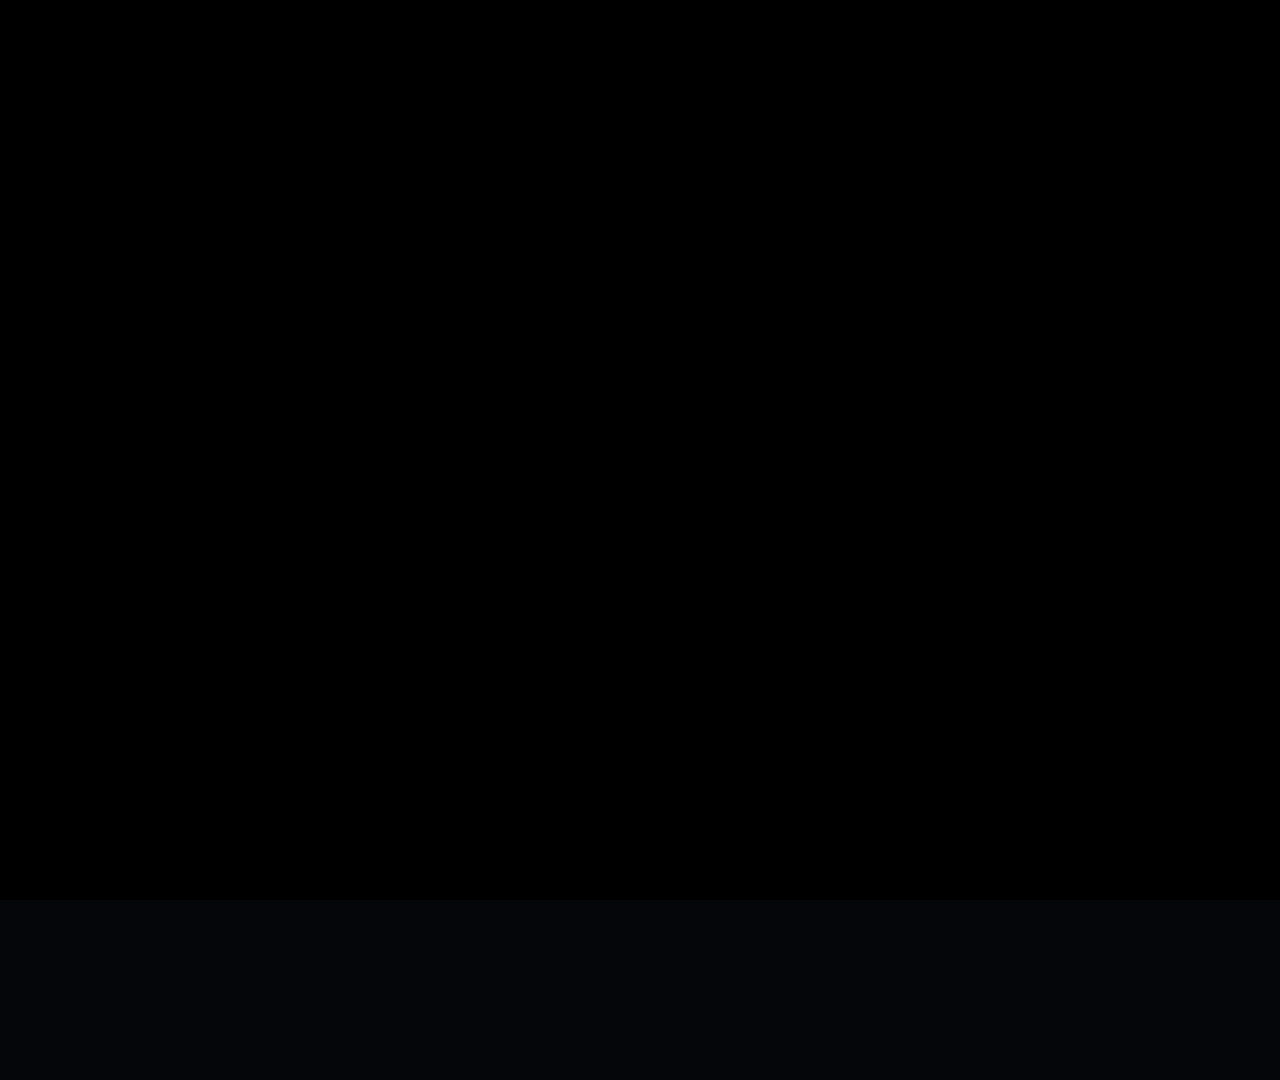
<file: marketing/nexuslabs-ux-walkthrough/anim.html>
<!doctype html>
<html><head><meta charset="utf-8"><title>NexusLabs UX Walkthrough</title>
<style>
@font-face{font-family:Inter;src:url(fonts/Inter-400.ttf);font-weight:400}
@font-face{font-family:Inter;src:url(fonts/Inter-500.ttf);font-weight:500}
@font-face{font-family:Inter;src:url(fonts/Inter-600.ttf);font-weight:600}
@font-face{font-family:Inter;src:url(fonts/Inter-700.ttf);font-weight:700}
*{box-sizing:border-box;margin:0;padding:0}
html,body{width:1920px;height:1080px;overflow:hidden;background:#04060a}
#stage{position:absolute;inset:0;overflow:hidden;font-family:Inter;-webkit-font-smoothing:antialiased}
#bg{position:absolute;left:-200px;top:-200px;width:2320px;height:1480px;transform-origin:1160px 740px;
  background:radial-gradient(1200px 900px at 50% 45%,#1a1d24 0%,#111318 55%,#0b0c10 100%)}
.glow{position:absolute;border-radius:50%;filter:blur(60px)}
#g1{width:1100px;height:800px;background:radial-gradient(closest-side,rgba(120,140,170,.10),rgba(30,169,110,0))}
#g2{width:1000px;height:760px;background:radial-gradient(closest-side,rgba(120,140,170,.08),rgba(56,120,246,0))}
#g3{width:700px;height:520px;background:radial-gradient(closest-side,rgba(120,140,170,.06),rgba(52,211,153,0))}
#particles{position:absolute;inset:0}
.pt{position:absolute;border-radius:50%;background:#cbd5e1;display:none}
#cam{position:absolute;left:0;top:0;width:1920px;height:1080px;transform-origin:0 0}
#shadow{position:absolute;left:96px;top:109px;width:1728px;height:862.2px;border-radius:14.4px;
  box-shadow:0 40px 110px rgba(0,0,0,.6),0 14px 40px rgba(0,0,0,.4)}
#win{position:absolute;left:96px;top:109px;width:1920px;height:958px;transform:scale(.9);transform-origin:0 0;
  border-radius:16px;overflow:hidden;background:#fff;box-shadow:0 0 0 1px rgba(255,255,255,.1)}
.scene{position:absolute;inset:0;overflow:hidden;display:none;background:#fff}
.scene img.fr{position:absolute;left:0;top:-122px;width:1920px;height:1080px}
.hl{position:absolute;border-radius:8px;border:2px solid rgba(37,99,235,.75);background:rgba(37,99,235,.04);opacity:0}
.hl i{position:absolute;left:-2px;top:-26px;font-style:normal;font-size:13px;font-weight:600;color:#fff;background:#2563eb;padding:3px 8px;border-radius:5px;white-space:nowrap}
.hl.red{border-color:rgba(239,68,68,.55);background:rgba(239,68,68,.035);box-shadow:0 0 0 4px rgba(239,68,68,.08),0 0 34px rgba(239,68,68,.24)}
#sheen{position:absolute;inset:0;pointer-events:none;background:linear-gradient(115deg,rgba(255,255,255,0) 40%,rgba(255,255,255,.18) 50%,rgba(255,255,255,0) 60%);background-size:300% 100%}
#cap{position:absolute;left:50%;bottom:58px;transform:translateX(-50%);padding:11px 20px;border-radius:12px;background:rgba(6,10,12,.74);
  border:1px solid rgba(255,255,255,.08);color:#eef2f1;font-size:21px;font-weight:500;white-space:nowrap}
#chip{position:absolute;left:64px;bottom:60px;display:flex;align-items:center;gap:10px;padding:9px 16px 9px 10px;border-radius:12px;background:rgba(6,10,12,.74);
  border:1px solid rgba(255,255,255,.08);color:#fff;font-weight:600;font-size:18px}
.logo{border-radius:9px;background:linear-gradient(135deg,#22b573,#1a8f5c);display:flex;align-items:center;justify-content:center}
#end{position:absolute;inset:0;display:flex;flex-direction:column;align-items:center;justify-content:center}
#end .lg{display:flex;align-items:center;gap:20px}
#end .lg span{font-weight:700;font-size:62px;color:#fff;letter-spacing:-.01em}
#end .tag{margin-top:30px;font-size:27px;color:#cfe3dc;font-weight:500;letter-spacing:.01em}
#end .tag b{color:#34d399;font-weight:600}
#cursor{position:absolute;left:0;top:0;width:0;height:0}
#ripple{position:absolute;border-radius:50%;border:2px solid rgba(37,99,235,.7)}
#vignette{position:absolute;inset:0;pointer-events:none;background:radial-gradient(ellipse at 50% 50%,rgba(0,0,0,0) 70%,rgba(0,0,0,.18) 100%)}
#fade{position:absolute;inset:0;background:#000;pointer-events:none}
</style></head>
<body>
<div id="stage">
  <div id="bg"><div class="glow" id="g1"></div><div class="glow" id="g2"></div><div class="glow" id="g3"></div><div id="particles"></div></div>
  <div id="cam"><div id="shadow"></div><div id="win"><div id="scenes"></div><div id="sheen"></div><div id="ripple"></div>
<div id="cursor"><svg width="22" height="32" viewBox="0 0 22 32" style="position:absolute;left:-2px;top:-2px"><path d="M2 2 L2 25 L7.6 19.6 L11.6 28.6 L15.4 27 L11.5 18.2 L19 18.2 Z" fill="#111" stroke="#fff" stroke-width="1.6" stroke-linejoin="round"/></svg></div></div></div>
  <div id="chip"><span id="chipT"></span></div>
  <div id="cap"></div>
  <div id="end"><div class="lg"><span style="font-size:44px;font-weight:600">NexusLabs Research</span></div><div class="tag" style="font-size:22px;color:#9aa3b2">Website structure walkthrough &nbsp;·&nbsp; Internal UX documentation</div><div class="tag" style="font-size:16px;color:#6b7280;margin-top:16px">Captured from the live site, October 2026</div></div>
  <div id="vignette"></div><div id="fade"></div>
</div>
<script src="timeline.js"></script>
<script>
const DUR=TL.DUR,$=id=>document.getElementById(id);
const clamp=(x,a=0,b=1)=>Math.min(b,Math.max(a,x)),lerp=(a,b,t)=>a+(b-a)*t;
const ease=t=>{t=clamp(t);return t<.5?4*t*t*t:1-Math.pow(-2*t+2,3)/2};
const ease5=t=>{t=clamp(t);return t*t*t*(t*(t*6-15)+10)};
const eOut=t=>{t=clamp(t);return 1-Math.pow(1-t,3)};
const seg=(t,a,b)=>clamp((t-a)/(b-a));
const bell=(t,a,p,b)=>t<a||t>b?0:(t<p?ease((t-a)/(p-a)):1-ease((t-p)/(b-p)));
const win=(t,a,b,f=.3)=>seg(t,a,a+f)*(1-seg(t,b-f,b));
let seed=5;const rnd=()=>{seed=(seed*16807)%2147483647;return (seed-1)/2147483646};
const Y=y=>y-122;

// ---------- build scenes: each has its own frame image + highlight boxes
const SCN={};
TL.SCENES.forEach(sc=>{
  if(SCN[sc.id])return;
  const d=document.createElement('div');d.className='scene';d.id=sc.id;
  const im=document.createElement('img');im.className='fr';d.appendChild(im);
  $('scenes').appendChild(d);SCN[sc.id]={el:d,img:im,cur:'',hls:[]};
});
TL.HL.forEach(h=>{const b=document.createElement('div');b.className='hl'+(h.red?' red':'');
  Object.assign(b.style,{left:h.r[0]+'px',top:Y(h.r[1])+'px',width:(h.r[2]-h.r[0])+'px',height:(h.r[3]-h.r[1])+'px'});
  if(h.label){const l=document.createElement('i');l.textContent=h.label;b.appendChild(l);if(h.r[1]-122<30)l.style.top=(h.r[3]-h.r[1]+4)+'px';}
  SCN[h.scene].el.appendChild(b);h.el=b;});
const PTS=[];(function(){const box=$('particles');for(let i=0;i<80;i++){const e=document.createElement('div');e.className='pt';const s=.8+rnd()*1.8;
  Object.assign(e.style,{width:s+'px',height:s+'px'});box.appendChild(e);
  PTS.push({e,x:rnd()*2320,y:rnd()*1480,v:6+rnd()*14,a:.06+rnd()*.22,ph:rnd()*6.28,f:.4+rnd()*.9,dx:(rnd()-.5)*8});}})();

function interp(keys,t){if(t<=keys[0][0])return keys[0][1];for(let i=0;i<keys.length-1;i++){const a=keys[i],b=keys[i+1];
  if(t<=b[0])return lerp(a[1],b[1],(t-a[0])/(b[0]-a[0]));}return keys[keys.length-1][1];}
function cam(t){const C=TL.CAM;let i=0;while(i<C.length-2&&t>C[i+1][0])i++;const a=C[i],b=C[i+1];const k=ease5(seg(t,a[0],b[0]));
  let z=lerp(a[1],b[1],k),fx=lerp(a[2],b[2],k),fy=lerp(a[3],b[3],k);const hh=600/z,hw=1066.7/z;
  if(z>1.26)fy=clamp(fy,122+hh,1080-hh);if(z>1.12)fx=clamp(fx,hw,1920-hw);return [z,fx,fy];}

async function render(t){
  $('fade').style.opacity=Math.max(1-seg(t,0,.5),seg(t,DUR-.6,DUR));
  const [z,fx,fy]=cam(t);const wx=96+.9*fx,wy=109+.9*Y(fy);
  $('cam').style.transform=`translate(${960-z*wx}px,${540-z*wy}px) scale(${z})`;
  $('bg').style.transform=`translate(${(960-wx)*(z-1)*.25}px,${(540-wy)*(z-1)*.25}px) scale(${1+(z-1)*.22})`;
  const g=(id,x,y)=>{$(id).style.transform=`translate(${x}px,${y}px)`};
  g('g1',150+Math.sin(t*.35)*90,40+Math.cos(t*.28)*60);g('g2',1250+Math.cos(t*.3)*80,700+Math.sin(t*.25)*60);g('g3',900+Math.sin(t*.22+1)*120,180+Math.cos(t*.31)*50);
  PTS.forEach(p=>{const y=((p.y-p.v*t)%1480+1480)%1480;p.e.style.transform=`translate(${p.x+Math.sin(t*.5+p.ph)*p.dx}px,${y}px)`;p.e.style.opacity=p.a*(.55+.45*Math.sin(t*p.f*2+p.ph))});
  // scenes: opacity + which source frame to show
  const op={},loads=[];
  TL.SCENES.forEach(sc=>{const o=Math.min(seg(t,sc.a,sc.a+sc.x),1-seg(t,sc.b,sc.b+sc.x));if(o<=0)return;
    if(o>(op[sc.id]?.o||0)){op[sc.id]={o,sc};}});
  Object.keys(SCN).forEach(id=>{const S=SCN[id],v=op[id];
    if(!v){S.el.style.display='none';return;}
    S.el.style.display='block';S.el.style.opacity=ease(v.o);const dy=v.sc.dy||0;const kin=seg(t,v.sc.a,v.sc.a+v.sc.x);S.el.style.transform=dy?`translateY(${(1-ease(kin))*dy}px)`:'none';
    const src=interp(v.sc.src,t);const seg_=v.sc.clip;const n=Math.max(1,Math.min(TL.CLIPS[seg_][1],1+Math.round((src-TL.CLIPS[seg_][0])*60)));
    const f=`${seg_}.jpg`;
    if(S.cur!==f){S.cur=f;S.img.src=f;loads.push(S.img.decode().catch(()=>{}));}
  });
  TL.HL.forEach(h=>{h.el.style.opacity=bell(t,h.t-.25,h.t+.2,h.t+(h.hold||1.4))});
  // chip + captions
  let chip='',co=0;TL.CHIPS.forEach(([a,b,txt])=>{const o=win(t,a,b,.35);if(o>co){co=o;chip=txt}});
  $('chipT').textContent=chip;$('chip').style.opacity=co;$('chip').style.transform=`translateY(${(1-co)*8}px)`;
  let cap='',cpo=0;TL.CAPS.forEach(([a,b,txt])=>{const o=win(t,a,b,.18);if(o>cpo){cpo=o;cap=txt}});
  $('cap').textContent=cap;$('cap').style.opacity=cpo;
  // sheen on the pull-back, end card
  const P=TL.S;
  $('sheen').style.opacity=bell(t,P.pull,P.pull+.6,P.pull+1.4)*.8;$('sheen').style.backgroundPosition=`${lerp(120,-20,ease(seg(t,P.pull,P.pull+1.4)))}% 0`;
  const endK=ease(seg(t,P.end,P.end+.8));
  $('cam').style.opacity=1-endK;$('cam').style.filter=endK>0.001?`blur(${endK*8}px)`:'none';$('end').style.opacity=endK;
  const lg=eOut(seg(t,P.end+.1,P.end+1.1));$('end').querySelector('.lg').style.transform=`translateY(${(1-lg)*14}px) scale(${.97+.03*lg})`;
  $('end').querySelectorAll('.tag').forEach((e,i)=>{e.style.opacity=eOut(seg(t,P.end+.5+i*.4,P.end+1.1+i*.4))});
  // cursor
  let pos=null;for(const m of TL.MOVES){if(t>=m[0]&&t<=m[1]){const k=ease(seg(t,m[0],m[1]));const p0=m[2],p2=m[3];const mx=(p0[0]+p2[0])/2,my=(p0[1]+p2[1])/2,dx=p2[0]-p0[0],dy=p2[1]-p0[1];const p1=[mx-dy*.12,my+dx*.12];
    pos=[(1-k)*(1-k)*p0[0]+2*(1-k)*k*p1[0]+k*k*p2[0],(1-k)*(1-k)*p0[1]+2*(1-k)*k*p1[1]+k*k*p2[1]];break;}}
  if(!pos){let last=TL.MOVES[0][2];for(const m of TL.MOVES){if(t>m[1])last=m[3];}pos=last;}
  let cop=0;TL.CVIS.forEach(([a,b])=>{cop=Math.max(cop,win(t,a,b,.25))});
  let pr=0;TL.CLICKS.forEach(c=>{pr=Math.max(pr,bell(t,c[2]-.05,c[2]+.02,c[2]+.14))});
  $('cursor').style.transform=`translate(${pos[0]}px,${Y(pos[1])}px) scale(${1-.12*pr})`;$('cursor').style.opacity=cop;
  let rv=0,rx=0,ry=0,rs=0;TL.CLICKS.forEach(([x,y,tc])=>{const k=seg(t,tc,tc+.5);if(k>0&&k<1){rv=(1-k)*.8;rx=x;ry=y;rs=8+28*eOut(k)}});
  Object.assign($('ripple').style,{opacity:rv,left:(rx-rs)+'px',top:(Y(ry)-rs)+'px',width:2*rs+'px',height:2*rs+'px'});
  await Promise.all(loads);
}
window.render=render;window.DUR=DUR;
</script>
</body></html>
</file>
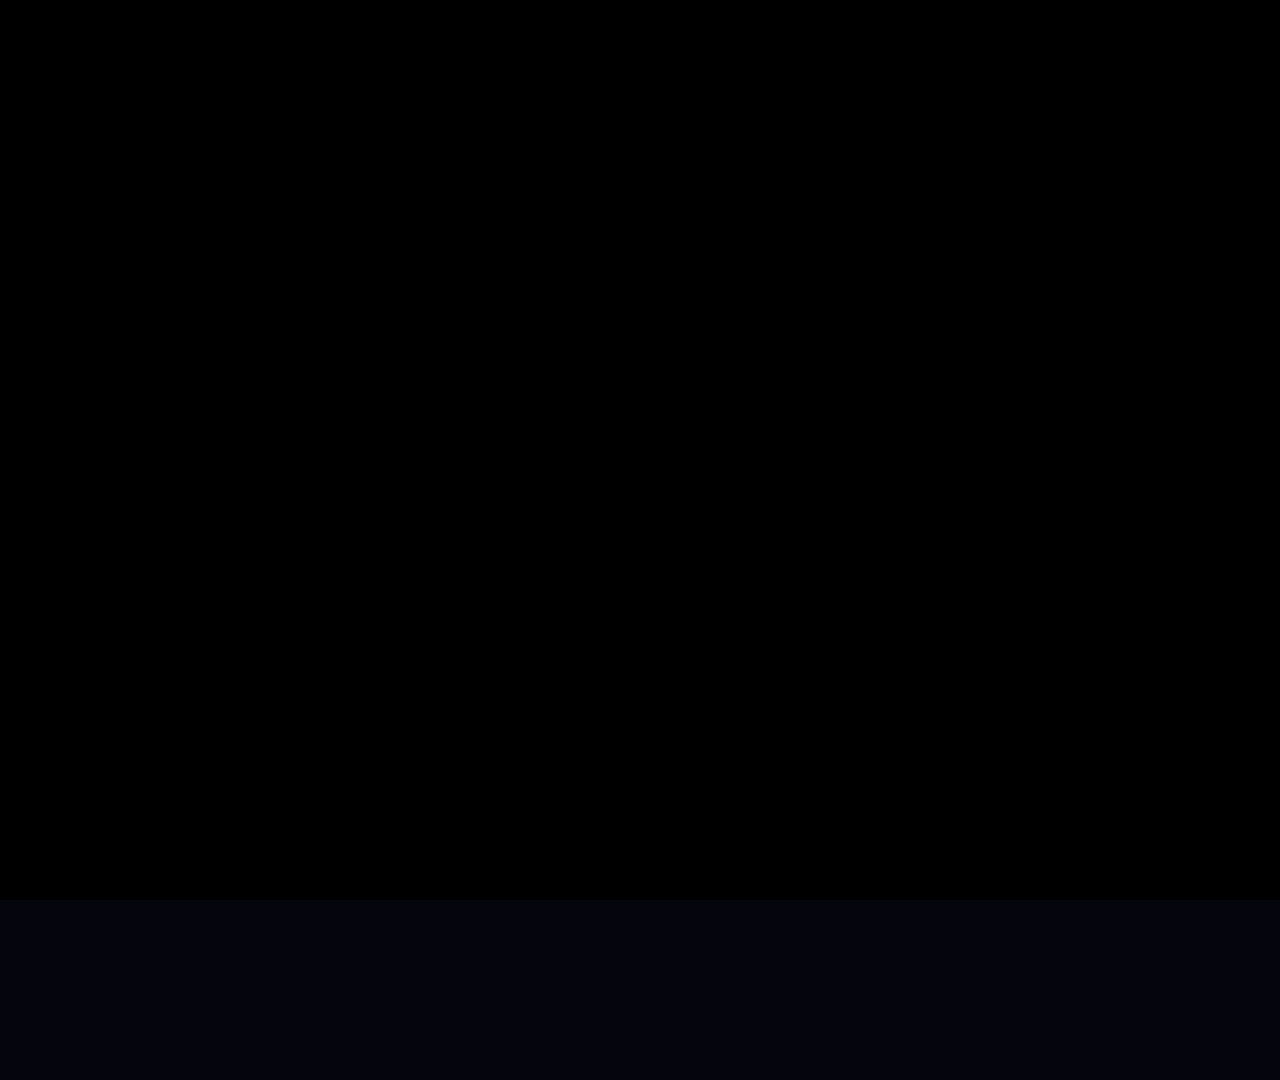
<file: marketing/tradeflow-mentor-animation/anim.html>
<!doctype html>
<html><head><meta charset="utf-8"><title>TradeFlow Mentor</title>
<style>
@font-face{font-family:Inter;src:url(fonts/Inter-400.ttf);font-weight:400}
@font-face{font-family:Inter;src:url(fonts/Inter-500.ttf);font-weight:500}
@font-face{font-family:Inter;src:url(fonts/Inter-600.ttf);font-weight:600}
@font-face{font-family:Inter;src:url(fonts/Inter-700.ttf);font-weight:700}
*{box-sizing:border-box;margin:0;padding:0}
html,body{width:1920px;height:1080px;overflow:hidden;background:#05060d}
#stage{position:absolute;inset:0;overflow:hidden;background:#05060d}
#bg{position:absolute;left:-200px;top:-200px;width:2320px;height:1480px;transform-origin:1160px 740px;
  background:radial-gradient(1200px 900px at 50% 45%,#121530 0%,#0a0c1c 45%,#05060d 100%)}
.glow{position:absolute;border-radius:50%;filter:blur(60px)}
#g1{width:1100px;height:800px;background:radial-gradient(closest-side,rgba(124,58,237,.30),rgba(124,58,237,0))}
#g2{width:1000px;height:760px;background:radial-gradient(closest-side,rgba(59,110,246,.22),rgba(59,110,246,0))}
#g3{width:700px;height:520px;background:radial-gradient(closest-side,rgba(16,185,129,.10),rgba(16,185,129,0))}
#particles{position:absolute;inset:0}
.pt{position:absolute;border-radius:50%;background:#c7d2fe}
#cam{position:absolute;left:0;top:0;width:1920px;height:1080px;transform-origin:0 0}
#win{position:absolute;left:96px;top:109px;width:1920px;height:958px;transform:scale(.9);transform-origin:0 0;
  border-radius:16px;overflow:hidden;background:#fdfdfd url(src.png) 0 -122px no-repeat;
  box-shadow:0 0 0 1px rgba(255,255,255,.07)}
#shadow{position:absolute;left:96px;top:109px;width:1728px;height:862.2px;border-radius:14.4px;
  box-shadow:0 50px 140px rgba(0,0,0,.65),0 18px 50px rgba(0,0,0,.45),0 0 120px rgba(124,58,237,.14)}
.abs{position:absolute}
#sheen{position:absolute;inset:0;pointer-events:none;
  background:linear-gradient(115deg,rgba(255,255,255,0) 40%,rgba(255,255,255,.10) 50%,rgba(255,255,255,0) 60%);background-size:300% 100%}
.ui{font-family:Inter;font-size:13.65px;-webkit-font-smoothing:antialiased}
/* input */
#inCover{left:532px;top:845px;width:1022px;height:56px;background:#fdfdfd;border-radius:5px}
#inRing{left:529px;top:842px;width:1028px;height:60px;border-radius:7px;border:1px solid #c4b5fd;
  box-shadow:0 0 0 3px rgba(139,92,246,.14)}
#inText{left:542px;top:851px;color:#111827;white-space:pre;line-height:20px}
#placeholder{left:542px;top:851px;color:#6b7280;white-space:pre;line-height:20px}
#caret{position:absolute;width:1.3px;height:17px;background:#111827;top:853px}
#sendOn{left:1569px;top:842px;width:64px;height:60px;border-radius:7px;
  background:linear-gradient(90deg,#8d3fe8,#4566ea);box-shadow:0 6px 18px rgba(99,102,241,.28)}
#sendOn svg{position:absolute;left:23px;top:21px}
/* thread */
#threadCover{left:519px;top:575px;width:1124px;height:244px;background:#fdfdfd}
#userMsg{right:287px;top:590px;max-width:700px;padding:10px 16px;border-radius:14px 14px 4px 14px;color:#fff;
  background:linear-gradient(90deg,#8d3fe8,#4566ea);line-height:20px;box-shadow:0 4px 14px rgba(99,102,241,.18)}
#reply{left:529px;top:644px;width:1104px;border-radius:9px;border:1px solid #e4daee;overflow:hidden;
  background:linear-gradient(90deg,#f9f5ff,#f6f1ff 60%,#f3f0ff)}
#replyIcon{position:absolute;left:12px;top:14px;width:30px;height:24px;background:url(src.png) -539px -652px no-repeat}
#replyText{position:absolute;left:52px;top:13px;width:1030px;line-height:22px;color:#6d28a8}
#replyText b{font-weight:700;color:#5b1d91}
#replyText .num{font-weight:600;color:#4c1d95}
.w{opacity:0}
#dots{position:absolute;left:52px;top:20px}
#dots i{display:inline-block;width:6px;height:6px;border-radius:50%;background:#8b5cf6;margin-right:5px}
/* stats */
.cardGlow{position:absolute;border-radius:13px;overflow:hidden}
.cardGlow .sweep{position:absolute;top:0;bottom:0;width:140px}
.numGlow{position:absolute;border-radius:50%;filter:blur(10px)}
#brainRing{left:525px;top:421px;width:48px;height:48px;border-radius:12px;border:1.5px solid rgba(139,92,246,.6)}
#links{position:absolute;left:0;top:0;overflow:visible}
/* cursor */
#cursor{position:absolute;left:0;top:0;width:0;height:0}
#cursor svg{position:absolute}
#ripple{position:absolute;border-radius:50%;border:2px solid rgba(139,92,246,.55)}
#vignette{position:absolute;inset:0;pointer-events:none;
  background:radial-gradient(ellipse at 50% 50%,rgba(0,0,0,0) 70%,rgba(0,0,0,.16) 100%)}
#fade{position:absolute;inset:0;background:#000;pointer-events:none}
</style></head>
<body>
<div id="stage">
  <div id="bg"><div class="glow" id="g1"></div><div class="glow" id="g2"></div><div class="glow" id="g3"></div><div id="particles"></div></div>
  <div id="cam">
    <div id="shadow"></div>
    <div id="win" class="ui">
      <!-- stat glows (screenshot coords, y-122) -->
      <div class="numGlow" id="ng0"></div><div class="numGlow" id="ng1"></div><div class="numGlow" id="ng2"></div><div class="numGlow" id="ng3"></div>
      <div class="cardGlow" id="cg0"><div class="sweep"></div></div>
      <div class="cardGlow" id="cg1"><div class="sweep"></div></div>
      <div class="cardGlow" id="cg2"><div class="sweep"></div></div>
      <div class="cardGlow" id="cg3"><div class="sweep"></div></div>
      <svg id="links" width="1920" height="958"></svg>
      <div class="abs" id="brainRing"></div>
      <!-- thread -->
      <div class="abs" id="threadCover"></div>
      <div class="abs" id="userMsg">Analyze my recent trades and tell me what I’m doing wrong.</div>
      <div class="abs" id="reply"><div id="replyIcon"></div><div id="dots"><i></i><i></i><i></i></div><div id="replyText"></div></div>
      <!-- input -->
      <div class="abs" id="inRing"></div>
      <div class="abs" id="inCover"></div>
      <div class="abs" id="placeholder">Ask your mentor about your trading...</div>
      <div class="abs" id="inText"></div>
      <div id="caret"></div>
      <div class="abs" id="sendOn"><svg width="18" height="18" viewBox="0 0 24 24" fill="none" stroke="#fff" stroke-width="2" stroke-linecap="round" stroke-linejoin="round"><path d="M14.536 21.686a.5.5 0 0 0 .937-.024l6.5-19a.496.496 0 0 0-.635-.635l-19 6.5a.5.5 0 0 0-.024.937l7.93 3.18a2 2 0 0 1 1.112 1.11z"/><path d="m21.854 2.147-10.94 10.939"/></svg></div>
      <div id="sheen"></div>
      <div id="ripple"></div>
      <div id="cursor">
        <svg id="arrow" width="22" height="32" viewBox="0 0 22 32" style="left:-2px;top:-2px"><path d="M2 2 L2 25 L7.6 19.6 L11.6 28.6 L15.4 27 L11.5 18.2 L19 18.2 Z" fill="#111" stroke="#fff" stroke-width="1.6" stroke-linejoin="round"/></svg>
        <svg id="ibeam" width="12" height="24" viewBox="0 0 12 24" style="left:-6px;top:-12px"><path d="M2 2 Q6 2 6 5 L6 19 Q6 22 2 22 M10 2 Q6 2 6 5 M6 19 Q6 22 10 22 M3.5 12 L8.5 12" fill="none" stroke="#fff" stroke-width="3.2" stroke-linecap="round"/><path d="M2 2 Q6 2 6 5 L6 19 Q6 22 2 22 M10 2 Q6 2 6 5 M6 19 Q6 22 10 22 M3.5 12 L8.5 12" fill="none" stroke="#111" stroke-width="1.4" stroke-linecap="round"/></svg>
      </div>
    </div>
  </div>
  <div id="vignette"></div>
  <div id="fade"></div>
</div>
<script>
const DUR = 10.0;
const $ = id => document.getElementById(id);
const clamp = (x,a=0,b=1)=>Math.min(b,Math.max(a,x));
const lerp=(a,b,t)=>a+(b-a)*t;
const ease=t=>{t=clamp(t);return t<.5?4*t*t*t:1-Math.pow(-2*t+2,3)/2};      // cubic in-out
const ease5=t=>{t=clamp(t);return t*t*t*(t*(t*6-15)+10)};                    // smootherstep
const eOut=t=>{t=clamp(t);return 1-Math.pow(1-t,3)};
const seg=(t,a,b)=>clamp((t-a)/(b-a));
const bell=(t,a,peak,b)=>t<a||t>b?0:(t<peak?ease((t-a)/(peak-a)):1-ease((t-peak)/(b-peak)));
let seed=7;const rnd=()=>{seed=(seed*16807)%2147483647;return (seed-1)/2147483646};
const Y=y=>y-122; // screenshot -> window coords

// ---------- camera keyframes: [time, zoom, focusX, focusY] (focus in screenshot coords)
const CAM=[[0,1,960,601],[0.9,1,960,601],[2.75,1.62,1088,706],[4.7,1.645,1090,712],[6.0,1.5,1084,676],[7.95,1.53,1084,683],[9.35,1,960,601],[10,0.995,960,601]];
function cam(t){
  let i=0;while(i<CAM.length-2&&t>CAM[i+1][0])i++;
  const a=CAM[i],b=CAM[i+1];const u=seg(t,a[0],b[0]);const k=ease5(u);
  const ky=(b[1]<a[1])?ease5(1-Math.pow(1-u,1.7)):k; // on pull-back, lift framing early so the window edge reveals gently
  return [lerp(a[1],b[1],k),lerp(a[2],b[2],k),lerp(a[3],b[3],ky)];
}
// ---------- typing
const Q="Analyze my recent trades and tell me what I’m doing wrong.";
const T_TYPE0=2.66, T_TYPE1=4.22;
const typeTimes=(()=>{const w=[];for(let i=0;i<Q.length;i++){let d=.7+rnd()*.6;if(Q[i-1]===' ')d+=.35;w.push(d)}
  const s=w.reduce((a,b)=>a+b,0);let acc=0;return w.map(d=>{acc+=d;return T_TYPE0+(acc-d)/s*(T_TYPE1-T_TYPE0)})})();
// ---------- reply
const REPLY=[["b","Here’s what your 49 trades show."],["t"," Your edge is real — a "],["n","55.1%",0],["t"," win rate and a "],["n","2.33",2],["t"," profit factor have produced "],["n","+$10212",1],["t",". What’s hurting you is how you trade after a loss: you’re on a "],["n","2-loss",3],["t"," streak right now, and that’s where discipline slips. This week, stop for the day after two straight losses and only take your A+ setups."]];
const T_REPLY0=6.15, T_REPLY1=7.85;
const words=[];const statHit=[null,null,null,null];
(function build(){
  const rt=$('replyText');
  REPLY.forEach(([k,txt,stat])=>{
    const parent=k==='b'?document.createElement('b'):null; if(parent)rt.appendChild(parent);
    txt.split(/(\s+)/).forEach(tok=>{
      if(!tok)return;
      if(/^\s+$/.test(tok)){(parent||rt).appendChild(document.createTextNode(tok));return}
      const s=document.createElement('span');s.className='w'+(k==='n'?' num':'');s.textContent=tok;(parent||rt).appendChild(s);
      words.push({el:s,stat});
    });
  });
  const n=words.length;words.forEach((w,i)=>{w.t=T_REPLY0+(i/n)*(T_REPLY1-T_REPLY0)+(rnd()-.5)*.02;if(w.stat!=null)statHit[w.stat]=w.t});
})();
// ---------- stats
const CARDS=[[506,333,278,81,'16,185,129',[522,368,70,28]],[797,333,278,81,'16,185,129',[813,368,100,28]],[1088,333,278,81,'16,185,129',[1104,368,52,28]],[1379,333,278,81,'220,38,38',[1395,368,88,28]]];
CARDS.forEach((c,i)=>{const g=$('cg'+i);Object.assign(g.style,{left:c[0]+'px',top:Y(c[1])+'px',width:c[2]+'px',height:c[3]+'px'});
  g.firstChild.style.background=`linear-gradient(90deg,rgba(${c[4]},0),rgba(${c[4]},.09),rgba(${c[4]},0))`;
  const n=$('ng'+i),r=c[5];Object.assign(n.style,{left:(r[0]-14)+'px',top:Y(r[1])-10+'px',width:(r[2]+28)+'px',height:(r[3]+20)+'px',background:`rgba(${c[4]},.16)`});});
// links: card bottom -> mentor brain icon
const BRAIN=[549,547];
const linkPaths=CARDS.map((c,i)=>{const x=c[0]+c[2]/2,y=Y(c[1]+c[3]);const bx=BRAIN[0]+ (i-1.5)*4,by=Y(BRAIN[1])-2;
  return `M${x},${y} C${x},${y+70} ${bx+60},${by-60} ${bx},${by}`});
const svg=$('links');
svg.innerHTML=`<defs><linearGradient id="lg" x1="0" y1="0" x2="0" y2="1"><stop offset="0" stop-color="#34d399"/><stop offset="1" stop-color="#8b5cf6"/></linearGradient>
<filter id="bl"><feGaussianBlur stdDeviation="2.2"/></filter></defs>`+
linkPaths.map((d,i)=>`<path id="lp${i}" d="${d}" fill="none" stroke="url(#lg)" stroke-width="1.4" stroke-linecap="round"/>
<circle id="ld${i}" r="3.2" fill="#a78bfa" filter="url(#bl)"/><circle id="lc${i}" r="1.6" fill="#fff"/>`).join('');
const pathEls=linkPaths.map((_,i)=>$('lp'+i));const pathLen=pathEls.map(p=>p.getTotalLength());
pathEls.forEach((p,i)=>{p.style.strokeDasharray=pathLen[i];});
// ---------- particles
const PTS=[];(function(){const box=$('particles');for(let i=0;i<90;i++){const e=document.createElement('div');e.className='pt';const s=.8+rnd()*1.9;
  Object.assign(e.style,{width:s+'px',height:s+'px'});box.appendChild(e);
  PTS.push({e,x:rnd()*2320,y:rnd()*1480,v:6+rnd()*14,a:.08+rnd()*.28,ph:rnd()*6.28,f:.4+rnd()*.9,dx:(rnd()-.5)*8});}})();
// ---------- cursor path
function bez(p0,p1,p2,k){return [(1-k)*(1-k)*p0[0]+2*(1-k)*k*p1[0]+k*k*p2[0],(1-k)*(1-k)*p0[1]+2*(1-k)*k*p1[1]+k*k*p2[1]]}
function cursorState(t){
  // returns [x,y,opacity,mode,press]
  const IN=[860,994], SEND=[1601,993];
  if(t<1.35) return [1340,905,0,'arrow',0];
  if(t<2.4){const k=ease(seg(t,1.35,2.4));const p=bez([1340,905],[1150,1000],IN,k);return [p[0],p[1],seg(t,1.35,1.6),k>.82?'ibeam':'arrow',0]}
  if(t<2.75){return [IN[0],IN[1],1-seg(t,2.6,2.75),'ibeam',bell(t,2.42,2.48,2.58)]}
  if(t<4.3) return [IN[0],IN[1],0,'ibeam',0];
  if(t<4.8){const k=ease(seg(t,4.32,4.78));const p=bez([1360,1030],[1500,1040],SEND,k);return [p[0],p[1],seg(t,4.3,4.45),'arrow',0]}
  if(t<5.6) return [SEND[0],SEND[1],1-seg(t,5.25,5.6),'arrow',bell(t,4.8,4.86,4.98)];
  return [SEND[0],SEND[1],0,'arrow',0];
}

function render(t){
  // fade in/out
  $('fade').style.opacity = Math.max(1-seg(t,0,.35), seg(t,DUR-.35,DUR));
  // camera
  const [z,fx,fy]=cam(t);
  const wx=96+.9*fx, wy=109+.9*Y(fy);
  $('cam').style.transform=`translate(${960-z*wx}px,${540-z*wy}px) scale(${z})`;
  // parallax backdrop (moves ~25% of camera)
  const pz=1+(z-1)*.22;const px=(960-wx)*(z-1)*.25,py=(540-wy)*(z-1)*.25;
  $('bg').style.transform=`translate(${px}px,${py}px) scale(${pz})`;
  // light drift
  const g=(id,x,y)=>{$(id).style.transform=`translate(${x}px,${y}px)`};
  g('g1',150+Math.sin(t*.35)*90,40+Math.cos(t*.28)*60);
  g('g2',1250+Math.cos(t*.3)*80,700+Math.sin(t*.25)*60);
  g('g3',900+Math.sin(t*.22+1)*120,180+Math.cos(t*.31)*50);
  PTS.forEach(p=>{const y=((p.y-p.v*t)%1480+1480)%1480;const x=p.x+Math.sin(t*.5+p.ph)*p.dx;
    p.e.style.transform=`translate(${x}px,${y}px)`;p.e.style.opacity=p.a*(.55+.45*Math.sin(t*p.f*2+p.ph));});
  // sheen on pull-back
  const sh=seg(t,7.9,9.6);$('sheen').style.opacity=bell(t,7.9,8.7,9.6)*.9;$('sheen').style.backgroundPosition=`${lerp(120,-20,ease(sh))}% 0`;

  // ---------- input states
  const focused=t>=2.48;
  $('inRing').style.opacity=seg(t,2.48,2.62);
  const typed=Q.slice(0,typeTimes.filter(x=>x<=t).length);
  const sent=t>=4.86;
  const txt=sent?'':typed;
  $('inText').textContent=txt;
  $('inCover').style.opacity=focused?1:0;
  $('placeholder').style.opacity=focused&&txt.length===0?1:0;
  // caret
  const tw=$('inText').offsetWidth;
  $('caret').style.left=(542+(txt.length?tw:0)+.5)+'px';
  const lastKey=txt.length?typeTimes[txt.length-1]:2.48;
  const blinkOn=(t-lastKey)<.45||Math.floor((t-lastKey-.45)/.5)%2===1;
  $('caret').style.opacity=focused&&blinkOn&&!(sent&&t<4.95)?1:0;
  // send button enabled
  $('sendOn').style.opacity=sent?1-seg(t,4.9,5.1):(txt.length?seg(t,typeTimes[0],typeTimes[0]+.15):0);
  const press=bell(t,4.8,4.86,4.98);
  $('sendOn').style.transform=`scale(${1-.05*press})`;

  // ---------- thread
  $('threadCover').style.opacity=seg(t,4.9,5.15);
  const um=eOut(seg(t,4.95,5.3));$('userMsg').style.opacity=um;$('userMsg').style.transform=`translateY(${(1-um)*10}px)`;
  const rp=eOut(seg(t,5.3,5.6));$('reply').style.opacity=rp;$('reply').style.transform=`translateY(${(1-rp)*8}px)`;
  const dotsOn=t<T_REPLY0;$('dots').style.opacity=dotsOn?1-seg(t,T_REPLY0-.08,T_REPLY0):0;
  [...$('dots').children].forEach((d,i)=>{const ph=(t*2.2-i*.18)%1;const b=Math.max(0,Math.sin(ph*Math.PI));d.style.transform=`translateY(${-3*b}px)`;d.style.opacity=.35+.65*b});
  let lines={};
  words.forEach(w=>{const o=seg(t,w.t,w.t+.09);w.el.style.opacity=o;});
  // reply box height grows smoothly per line
  let h=48;
  words._tops=words.map(w=>w.el.offsetTop);
  const lineStarts={};words.forEach((w,i)=>{const tp=words._tops[i];if(!(tp in lineStarts))lineStarts[tp]=w.t});
  Object.keys(lineStarts).map(Number).sort((a,b)=>a-b).forEach((tp,i)=>{if(i>0)h+=22*ease(seg(t,lineStarts[tp],lineStarts[tp]+.14))});
  $('reply').style.height=h+'px';

  // ---------- stats emphasis
  const ANA0=5.3;
  CARDS.forEach((c,i)=>{
    const s0=ANA0+i*.16;
    let a=bell(t,s0,s0+.35,s0+1.4)*.85;                         // analysis sweep
    if(statHit[i]) a=Math.max(a,bell(t,statHit[i]-.05,statHit[i]+.18,statHit[i]+1.1));  // mention pulse
    a=Math.max(a,.22*seg(t,6.2,6.6)*(1-seg(t,8.0,8.8)));        // faint residual while reading
    const g=$('cg'+i);
    g.style.boxShadow=`0 0 0 1px rgba(${c[4]},${.30*a}),0 0 26px rgba(${c[4]},${.22*a}),0 8px 30px rgba(${c[4]},${.10*a})`;
    g.style.background=`rgba(${c[4]},${.025*a})`;
    const sw=g.firstChild;const k=seg(t,s0,s0+.9);sw.style.opacity=k>0&&k<1?1:0;sw.style.transform=`translateX(${lerp(-160,300,ease(k))}px)`;
    $('ng'+i).style.opacity=a*.9;
  });
  // data links
  linkPaths.forEach((_,i)=>{
    const s0=ANA0+.1+i*.16;const k=seg(t,s0,s0+.7);
    const vis=bell(t,s0,s0+.5,s0+1.5);
    const p=pathEls[i];p.style.strokeDashoffset=pathLen[i]*(1-ease(k));p.style.opacity=vis*.28;
    const dk=seg(t,s0+.05,s0+.85);const pt=p.getPointAtLength(pathLen[i]*ease(dk));
    const dv=dk>0&&dk<1?Math.sin(dk*Math.PI):0;
    ['ld','lc'].forEach(pre=>{const e=$(pre+i);e.setAttribute('cx',pt.x);e.setAttribute('cy',pt.y);e.style.opacity=dv*(pre==='ld'?.9:.85)});
  });
  const br=bell(t,5.85,6.15,7.0);$('brainRing').style.opacity=br*.9;$('brainRing').style.transform=`scale(${1+.18*seg(t,5.85,7.0)})`;
  $('brainRing').style.boxShadow=`0 0 22px rgba(139,92,246,${.45*br})`;

  // ---------- cursor
  const [cx,cy,co,mode,pr]=cursorState(t);
  const cu=$('cursor');cu.style.transform=`translate(${cx}px,${Y(cy)}px) scale(${1-.12*pr})`;cu.style.opacity=co;
  $('arrow').style.display=mode==='arrow'?'block':'none';$('ibeam').style.display=mode==='ibeam'?'block':'none';
  // click ripple
  const clicks=[[860,994,2.46],[1601,993,4.84]];let rv=0,rx=0,ry=0,rs=0;
  clicks.forEach(([x,y,tc])=>{const k=seg(t,tc,tc+.55);if(k>0&&k<1){rv=(1-k)*.8;rx=x;ry=y;rs=8+34*eOut(k)}});
  Object.assign($('ripple').style,{opacity:rv,left:(rx-rs)+'px',top:(Y(ry)-rs)+'px',width:2*rs+'px',height:2*rs+'px'});
}
window.render=render;window.DUR=DUR;
render(0);
</script>
</body></html>
</file>
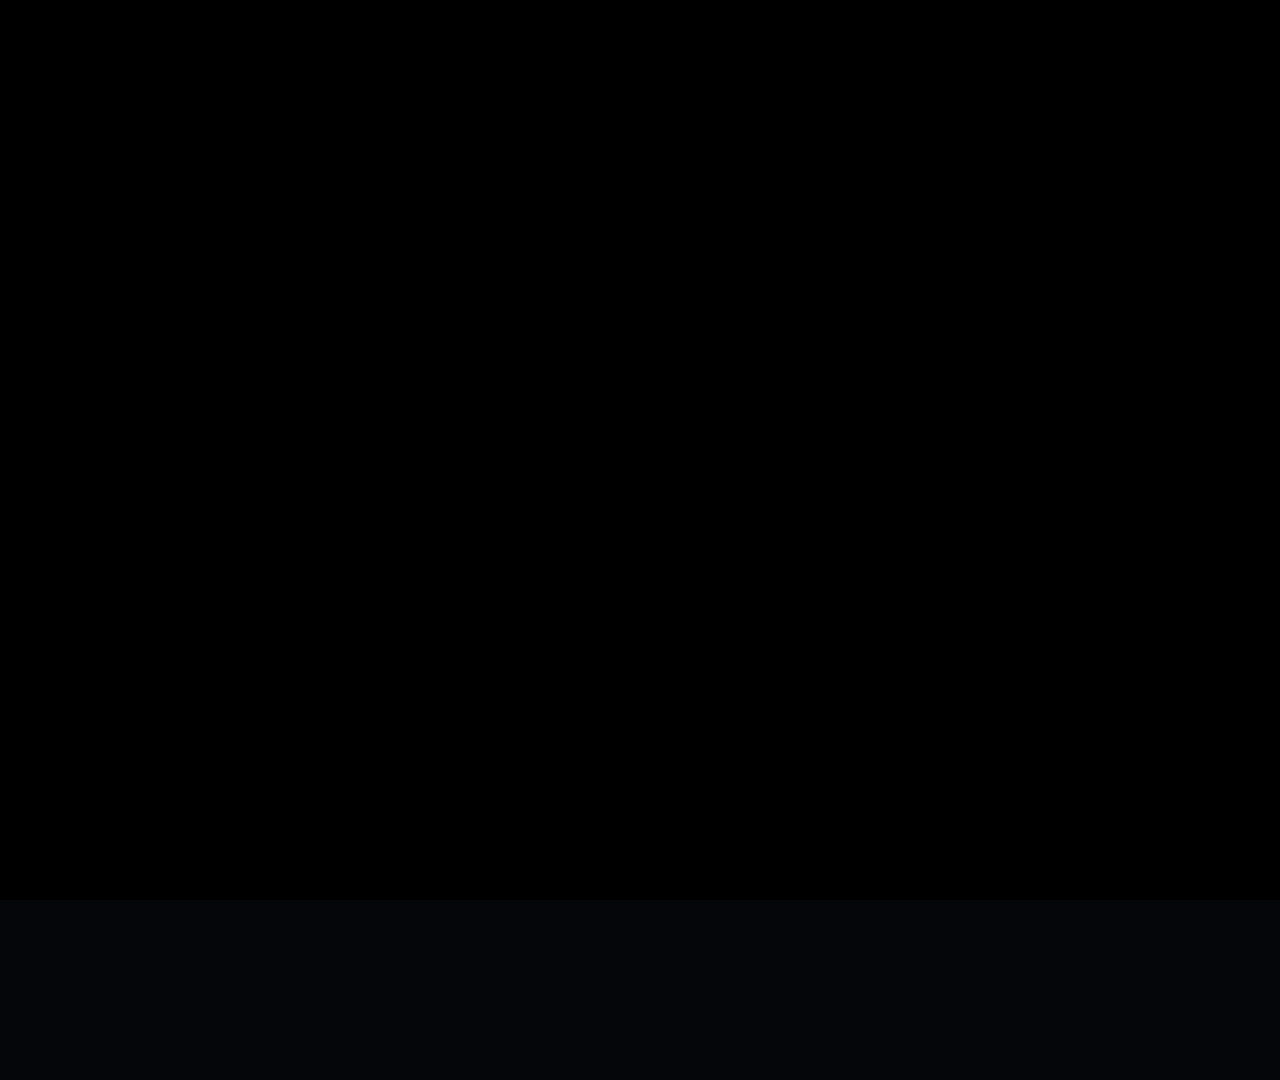
<file: marketing/tradeflow-promo/anim.html>
<!doctype html>
<html><head><meta charset="utf-8"><title>Why TradeFlow</title>
<style>
@font-face{font-family:Inter;src:url(fonts/Inter-400.ttf);font-weight:400}
@font-face{font-family:Inter;src:url(fonts/Inter-500.ttf);font-weight:500}
@font-face{font-family:Inter;src:url(fonts/Inter-600.ttf);font-weight:600}
@font-face{font-family:Inter;src:url(fonts/Inter-700.ttf);font-weight:700}
*{box-sizing:border-box;margin:0;padding:0}
html,body{width:1920px;height:1080px;overflow:hidden;background:#04060a}
#stage{position:absolute;inset:0;overflow:hidden;font-family:Inter;-webkit-font-smoothing:antialiased}
#bg{position:absolute;left:-200px;top:-200px;width:2320px;height:1480px;transform-origin:1160px 740px;
  background:radial-gradient(1200px 900px at 50% 45%,#0d1a1a 0%,#08100f 50%,#040607 100%)}
.glow{position:absolute;border-radius:50%;filter:blur(60px)}
#g1{width:1100px;height:800px;background:radial-gradient(closest-side,rgba(30,169,110,.26),rgba(30,169,110,0))}
#g2{width:1000px;height:760px;background:radial-gradient(closest-side,rgba(56,120,246,.14),rgba(56,120,246,0))}
#g3{width:700px;height:520px;background:radial-gradient(closest-side,rgba(52,211,153,.12),rgba(52,211,153,0))}
#particles{position:absolute;inset:0}
.pt{position:absolute;border-radius:50%;background:#bbf7d0}
#cam{position:absolute;left:0;top:0;width:1920px;height:1080px;transform-origin:0 0}
#shadow{position:absolute;left:96px;top:109px;width:1728px;height:862.2px;border-radius:14.4px;
  box-shadow:0 50px 140px rgba(0,0,0,.7),0 18px 50px rgba(0,0,0,.5),0 0 140px rgba(30,169,110,.16)}
#win{position:absolute;left:96px;top:109px;width:1920px;height:958px;transform:scale(.9);transform-origin:0 0;
  border-radius:16px;overflow:hidden;background:#fff;box-shadow:0 0 0 1px rgba(255,255,255,.1)}
.scene{position:absolute;inset:0;overflow:hidden;display:none;background:#fff}
.scene img.fr{position:absolute;left:0;top:-122px;width:1920px;height:1080px}
.hl{position:absolute;border-radius:12px;border:2px solid rgba(16,185,129,.6);background:rgba(16,185,129,.045);
  box-shadow:0 0 0 4px rgba(16,185,129,.10),0 0 34px rgba(16,185,129,.28);opacity:0}
.hl.red{border-color:rgba(239,68,68,.55);background:rgba(239,68,68,.035);box-shadow:0 0 0 4px rgba(239,68,68,.08),0 0 34px rgba(239,68,68,.24)}
#sheen{position:absolute;inset:0;pointer-events:none;background:linear-gradient(115deg,rgba(255,255,255,0) 40%,rgba(255,255,255,.18) 50%,rgba(255,255,255,0) 60%);background-size:300% 100%}
#cap{position:absolute;left:50%;bottom:58px;transform:translateX(-50%);padding:11px 20px;border-radius:12px;background:rgba(6,10,12,.74);
  border:1px solid rgba(255,255,255,.08);color:#eef2f1;font-size:21px;font-weight:500;white-space:nowrap}
#chip{position:absolute;left:64px;bottom:60px;display:flex;align-items:center;gap:10px;padding:9px 16px 9px 10px;border-radius:12px;background:rgba(6,10,12,.74);
  border:1px solid rgba(255,255,255,.08);color:#fff;font-weight:600;font-size:18px}
.logo{border-radius:9px;background:linear-gradient(135deg,#22b573,#1a8f5c);display:flex;align-items:center;justify-content:center}
#end{position:absolute;inset:0;display:flex;flex-direction:column;align-items:center;justify-content:center}
#end .lg{display:flex;align-items:center;gap:20px}
#end .lg span{font-weight:700;font-size:62px;color:#fff;letter-spacing:-.01em}
#end .tag{margin-top:30px;font-size:27px;color:#cfe3dc;font-weight:500;letter-spacing:.01em}
#end .tag b{color:#34d399;font-weight:600}
#vignette{position:absolute;inset:0;pointer-events:none;background:radial-gradient(ellipse at 50% 50%,rgba(0,0,0,0) 70%,rgba(0,0,0,.18) 100%)}
#fade{position:absolute;inset:0;background:#000;pointer-events:none}
</style></head>
<body>
<div id="stage">
  <div id="bg"><div class="glow" id="g1"></div><div class="glow" id="g2"></div><div class="glow" id="g3"></div><div id="particles"></div></div>
  <div id="cam"><div id="shadow"></div><div id="win"><div id="scenes"></div><div id="sheen"></div></div></div>
  <div id="chip"><div class="logo" style="width:28px;height:28px;border-radius:8px"><svg width="17" height="17" viewBox="0 0 24 24" fill="none" stroke="#fff" stroke-width="2.4" stroke-linecap="round" stroke-linejoin="round"><path d="M22 7 13.5 15.5 8.5 10.5 2 17"/><path d="M16 7h6v6"/></svg></div><span id="chipT"></span></div>
  <div id="cap"></div>
  <div id="end"><div class="lg"><div class="logo" style="width:84px;height:84px;border-radius:22px;box-shadow:0 0 70px rgba(34,181,115,.5)"><svg width="48" height="48" viewBox="0 0 24 24" fill="none" stroke="#fff" stroke-width="2.3" stroke-linecap="round" stroke-linejoin="round"><path d="M22 7 13.5 15.5 8.5 10.5 2 17"/><path d="M16 7h6v6"/></svg></div><span>TradeFlow</span></div>
    <div class="tag"><span id="e1">Know your data.</span>&nbsp; <span id="e2">Track your progress.</span>&nbsp; <span id="e3"><b>Trade with purpose.</b></span></div></div>
  <div id="vignette"></div><div id="fade"></div>
</div>
<script src="timeline.js"></script>
<script>
const DUR=TL.DUR,$=id=>document.getElementById(id);
const clamp=(x,a=0,b=1)=>Math.min(b,Math.max(a,x)),lerp=(a,b,t)=>a+(b-a)*t;
const ease=t=>{t=clamp(t);return t<.5?4*t*t*t:1-Math.pow(-2*t+2,3)/2};
const ease5=t=>{t=clamp(t);return t*t*t*(t*(t*6-15)+10)};
const eOut=t=>{t=clamp(t);return 1-Math.pow(1-t,3)};
const seg=(t,a,b)=>clamp((t-a)/(b-a));
const bell=(t,a,p,b)=>t<a||t>b?0:(t<p?ease((t-a)/(p-a)):1-ease((t-p)/(b-p)));
const win=(t,a,b,f=.3)=>seg(t,a,a+f)*(1-seg(t,b-f,b));
let seed=5;const rnd=()=>{seed=(seed*16807)%2147483647;return (seed-1)/2147483646};
const Y=y=>y-122;

// ---------- build scenes: each has its own frame image + highlight boxes
const SCN={};
TL.SCENES.forEach(sc=>{
  if(SCN[sc.id])return;
  const d=document.createElement('div');d.className='scene';d.id=sc.id;
  const im=document.createElement('img');im.className='fr';d.appendChild(im);
  $('scenes').appendChild(d);SCN[sc.id]={el:d,img:im,cur:'',hls:[]};
});
TL.HL.forEach(h=>{const b=document.createElement('div');b.className='hl'+(h.red?' red':'');
  Object.assign(b.style,{left:h.r[0]+'px',top:Y(h.r[1])+'px',width:(h.r[2]-h.r[0])+'px',height:(h.r[3]-h.r[1])+'px'});
  SCN[h.scene].el.appendChild(b);h.el=b;});
const PTS=[];(function(){const box=$('particles');for(let i=0;i<80;i++){const e=document.createElement('div');e.className='pt';const s=.8+rnd()*1.8;
  Object.assign(e.style,{width:s+'px',height:s+'px'});box.appendChild(e);
  PTS.push({e,x:rnd()*2320,y:rnd()*1480,v:6+rnd()*14,a:.06+rnd()*.22,ph:rnd()*6.28,f:.4+rnd()*.9,dx:(rnd()-.5)*8});}})();

function interp(keys,t){if(t<=keys[0][0])return keys[0][1];for(let i=0;i<keys.length-1;i++){const a=keys[i],b=keys[i+1];
  if(t<=b[0])return lerp(a[1],b[1],(t-a[0])/(b[0]-a[0]));}return keys[keys.length-1][1];}
function cam(t){const C=TL.CAM;let i=0;while(i<C.length-2&&t>C[i+1][0])i++;const a=C[i],b=C[i+1];const k=ease5(seg(t,a[0],b[0]));
  let z=lerp(a[1],b[1],k),fx=lerp(a[2],b[2],k),fy=lerp(a[3],b[3],k);const hh=600/z,hw=1066.7/z;
  if(z>1.26)fy=clamp(fy,122+hh,1080-hh);if(z>1.12)fx=clamp(fx,hw,1920-hw);return [z,fx,fy];}

async function render(t){
  $('fade').style.opacity=Math.max(1-seg(t,0,.5),seg(t,DUR-.6,DUR));
  const [z,fx,fy]=cam(t);const wx=96+.9*fx,wy=109+.9*Y(fy);
  $('cam').style.transform=`translate(${960-z*wx}px,${540-z*wy}px) scale(${z})`;
  $('bg').style.transform=`translate(${(960-wx)*(z-1)*.25}px,${(540-wy)*(z-1)*.25}px) scale(${1+(z-1)*.22})`;
  const g=(id,x,y)=>{$(id).style.transform=`translate(${x}px,${y}px)`};
  g('g1',150+Math.sin(t*.35)*90,40+Math.cos(t*.28)*60);g('g2',1250+Math.cos(t*.3)*80,700+Math.sin(t*.25)*60);g('g3',900+Math.sin(t*.22+1)*120,180+Math.cos(t*.31)*50);
  PTS.forEach(p=>{const y=((p.y-p.v*t)%1480+1480)%1480;p.e.style.transform=`translate(${p.x+Math.sin(t*.5+p.ph)*p.dx}px,${y}px)`;p.e.style.opacity=p.a*(.55+.45*Math.sin(t*p.f*2+p.ph))});
  // scenes: opacity + which source frame to show
  const op={},loads=[];
  TL.SCENES.forEach(sc=>{const o=Math.min(seg(t,sc.a,sc.a+sc.x),1-seg(t,sc.b,sc.b+sc.x));if(o<=0)return;
    if(o>(op[sc.id]?.o||0)){op[sc.id]={o,sc};}});
  Object.keys(SCN).forEach(id=>{const S=SCN[id],v=op[id];
    if(!v){S.el.style.display='none';return;}
    S.el.style.display='block';S.el.style.opacity=ease(v.o);
    const src=interp(v.sc.src,t);const seg_=v.sc.clip;const n=Math.max(1,Math.min(TL.CLIPS[seg_][1],1+Math.round((src-TL.CLIPS[seg_][0])*60)));
    const f=`fr/${seg_}_${String(n).padStart(4,'0')}.jpg`;
    if(S.cur!==f){S.cur=f;S.img.src=f;loads.push(S.img.decode().catch(()=>{}));}
  });
  TL.HL.forEach(h=>{h.el.style.opacity=bell(t,h.t-.25,h.t+.2,h.t+(h.hold||1.4))});
  // chip + captions
  let chip='',co=0;TL.CHIPS.forEach(([a,b,txt])=>{const o=win(t,a,b,.35);if(o>co){co=o;chip=txt}});
  $('chipT').textContent=chip;$('chip').style.opacity=co;$('chip').style.transform=`translateY(${(1-co)*8}px)`;
  let cap='',cpo=0;TL.CAPS.forEach(([a,b,txt])=>{const o=win(t,a,b,.18);if(o>cpo){cpo=o;cap=txt}});
  $('cap').textContent=cap;$('cap').style.opacity=cpo;
  // sheen on the pull-back, end card
  const P=TL.S;
  $('sheen').style.opacity=bell(t,P.pull,P.pull+.6,P.pull+1.4)*.8;$('sheen').style.backgroundPosition=`${lerp(120,-20,ease(seg(t,P.pull,P.pull+1.4)))}% 0`;
  const endK=ease(seg(t,P.end,P.end+.8));
  $('cam').style.opacity=1-endK;$('cam').style.filter=endK>0.001?`blur(${endK*8}px)`:'none';$('end').style.opacity=endK;
  const lg=eOut(seg(t,P.end+.1,P.end+1.1));$('end').querySelector('.lg').style.transform=`translateY(${(1-lg)*14}px) scale(${.97+.03*lg})`;
  [['e1',P.e1],['e2',P.e2],['e3',P.e3]].forEach(([id,te])=>{const k=eOut(seg(t,te-.1,te+.4));$(id).style.opacity=k;$(id).style.display='inline-block';$(id).style.transform=`translateY(${(1-k)*8}px)`});
  $('end').querySelector('.tag').style.opacity=1;
  await Promise.all(loads);
}
window.render=render;window.DUR=DUR;
</script>
</body></html>
</file>
